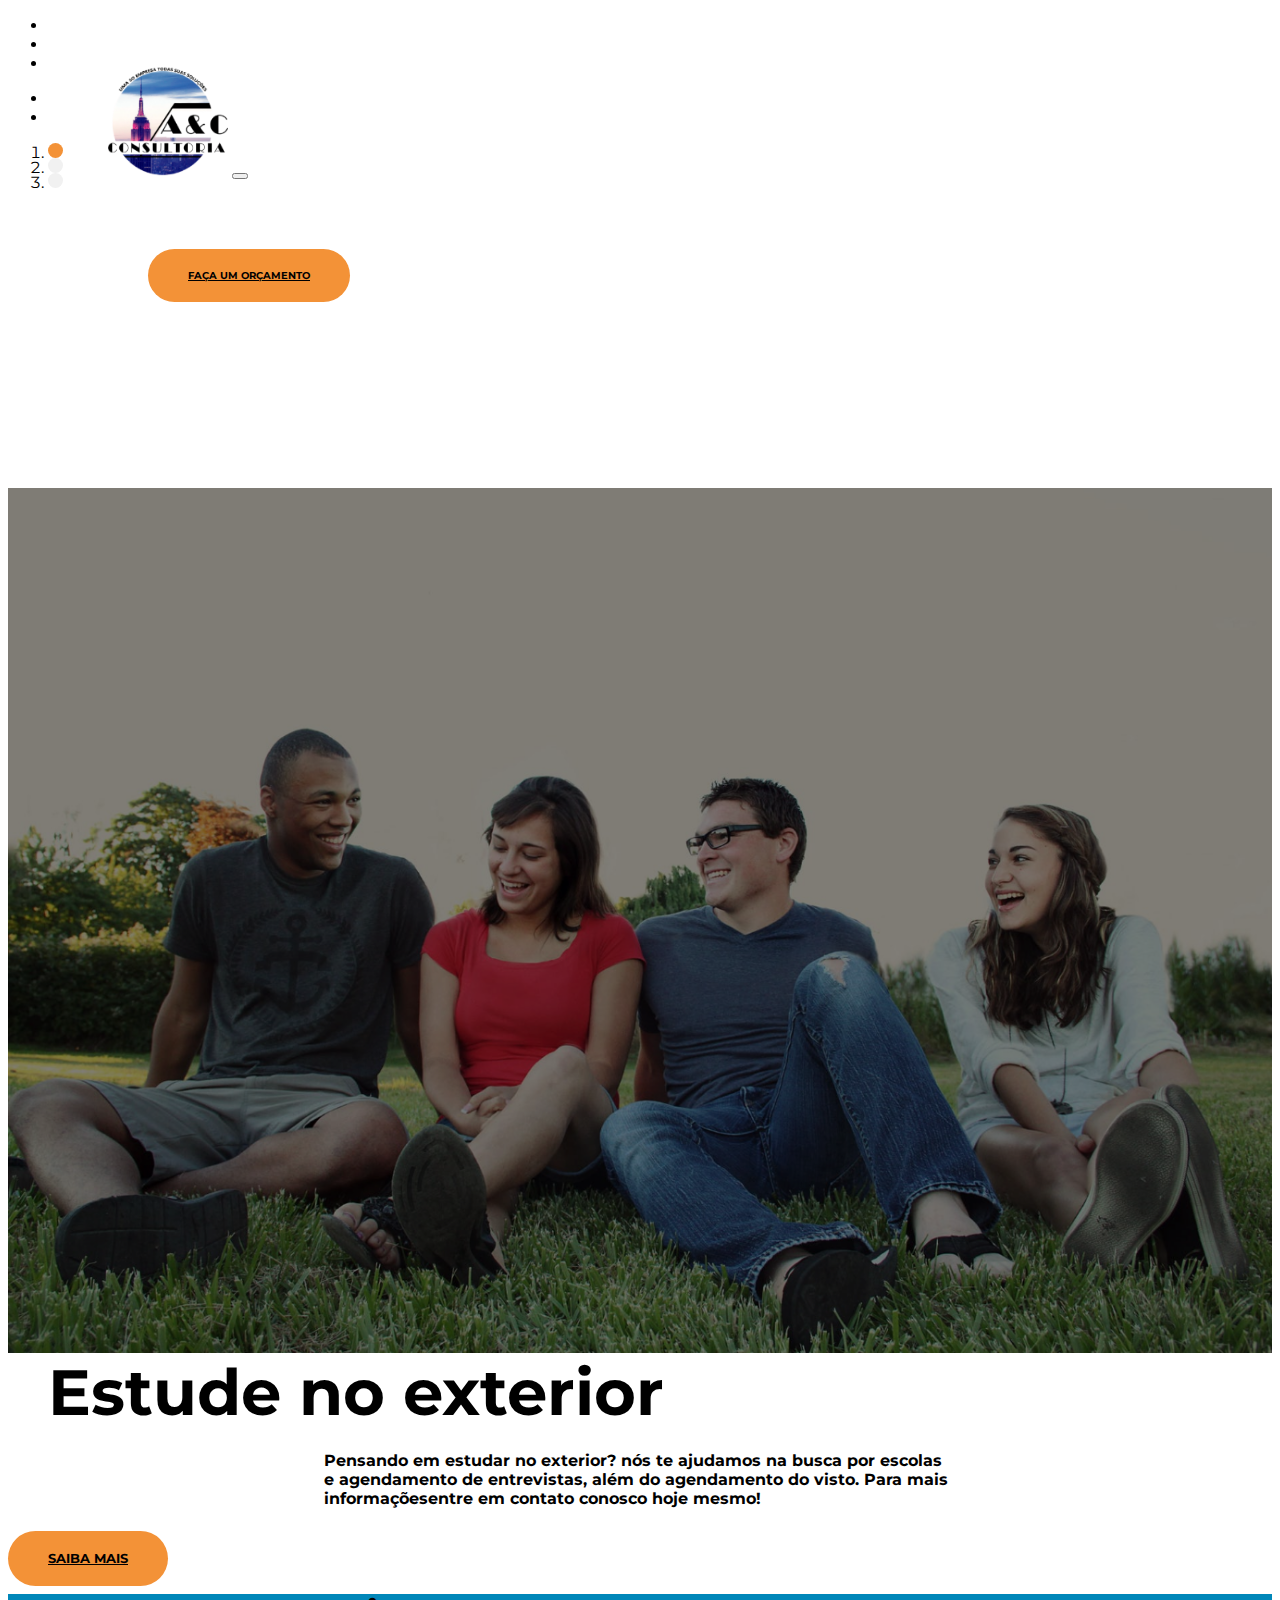
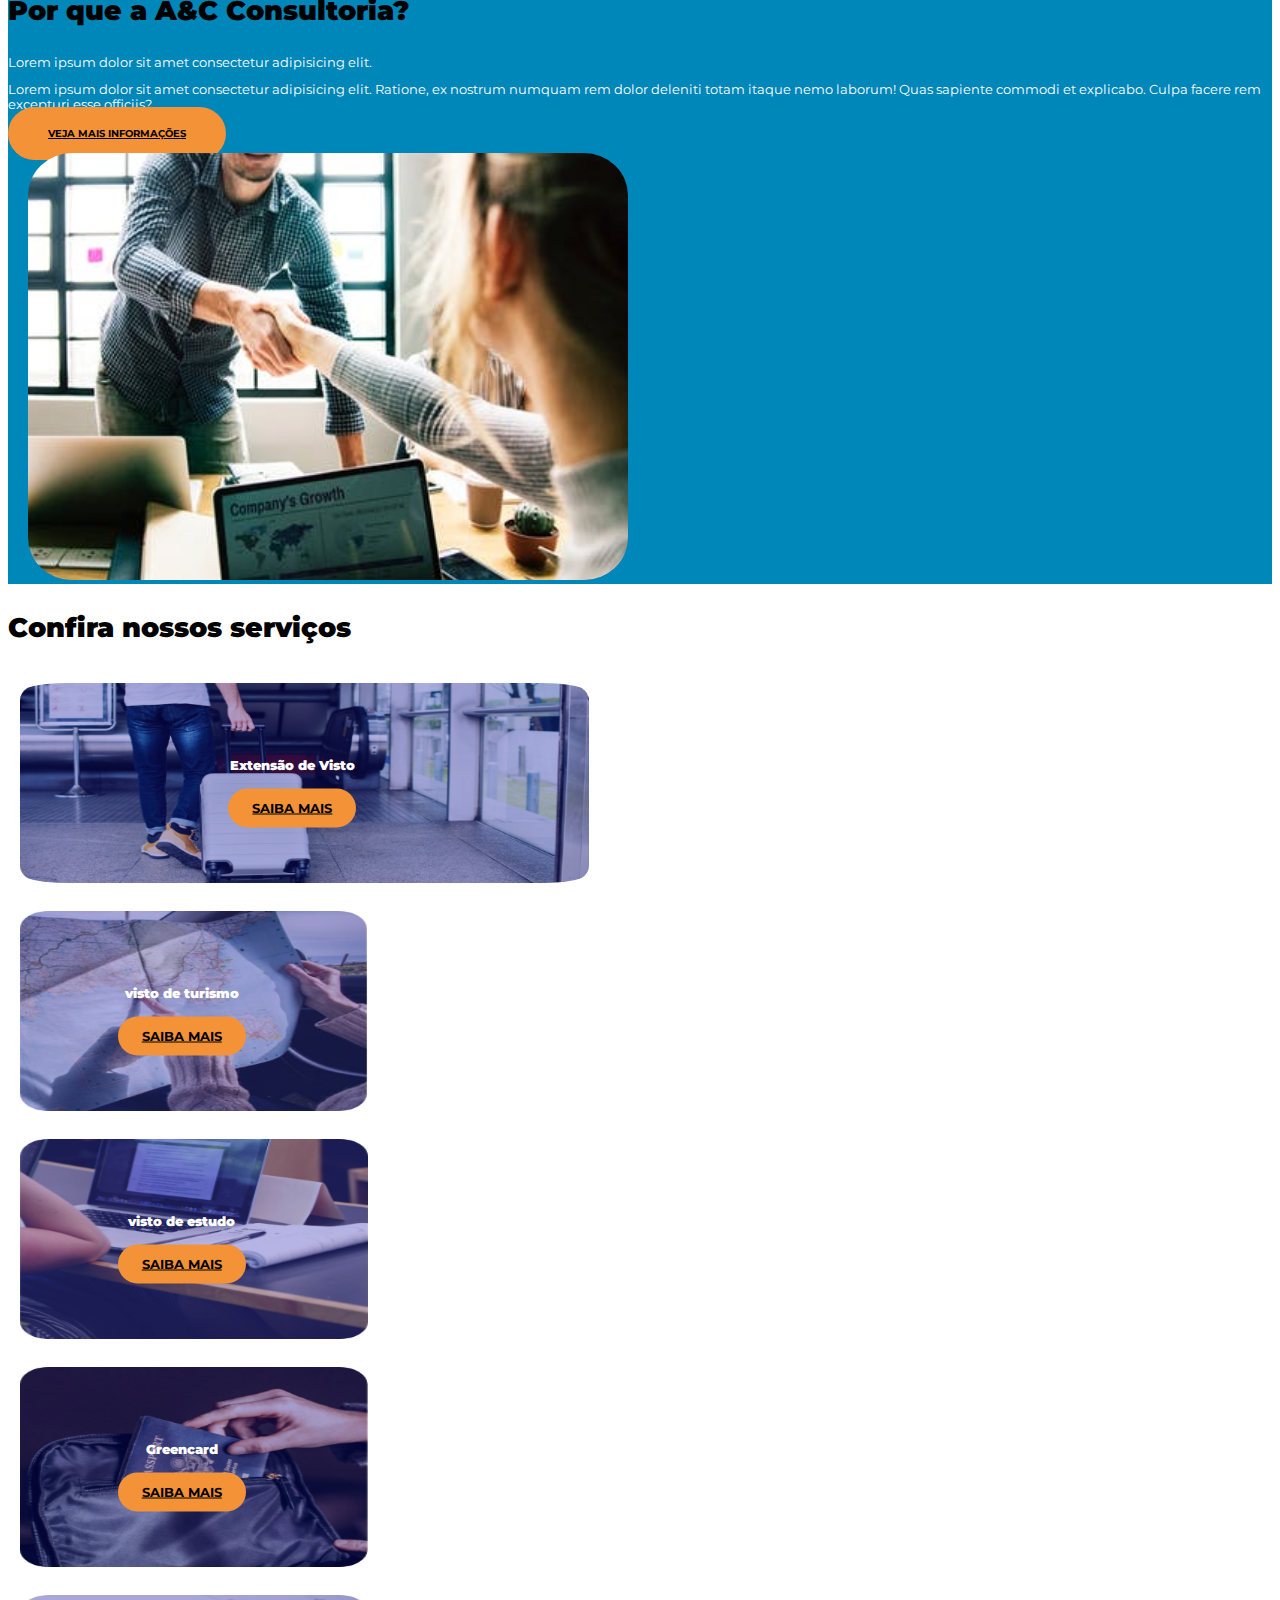
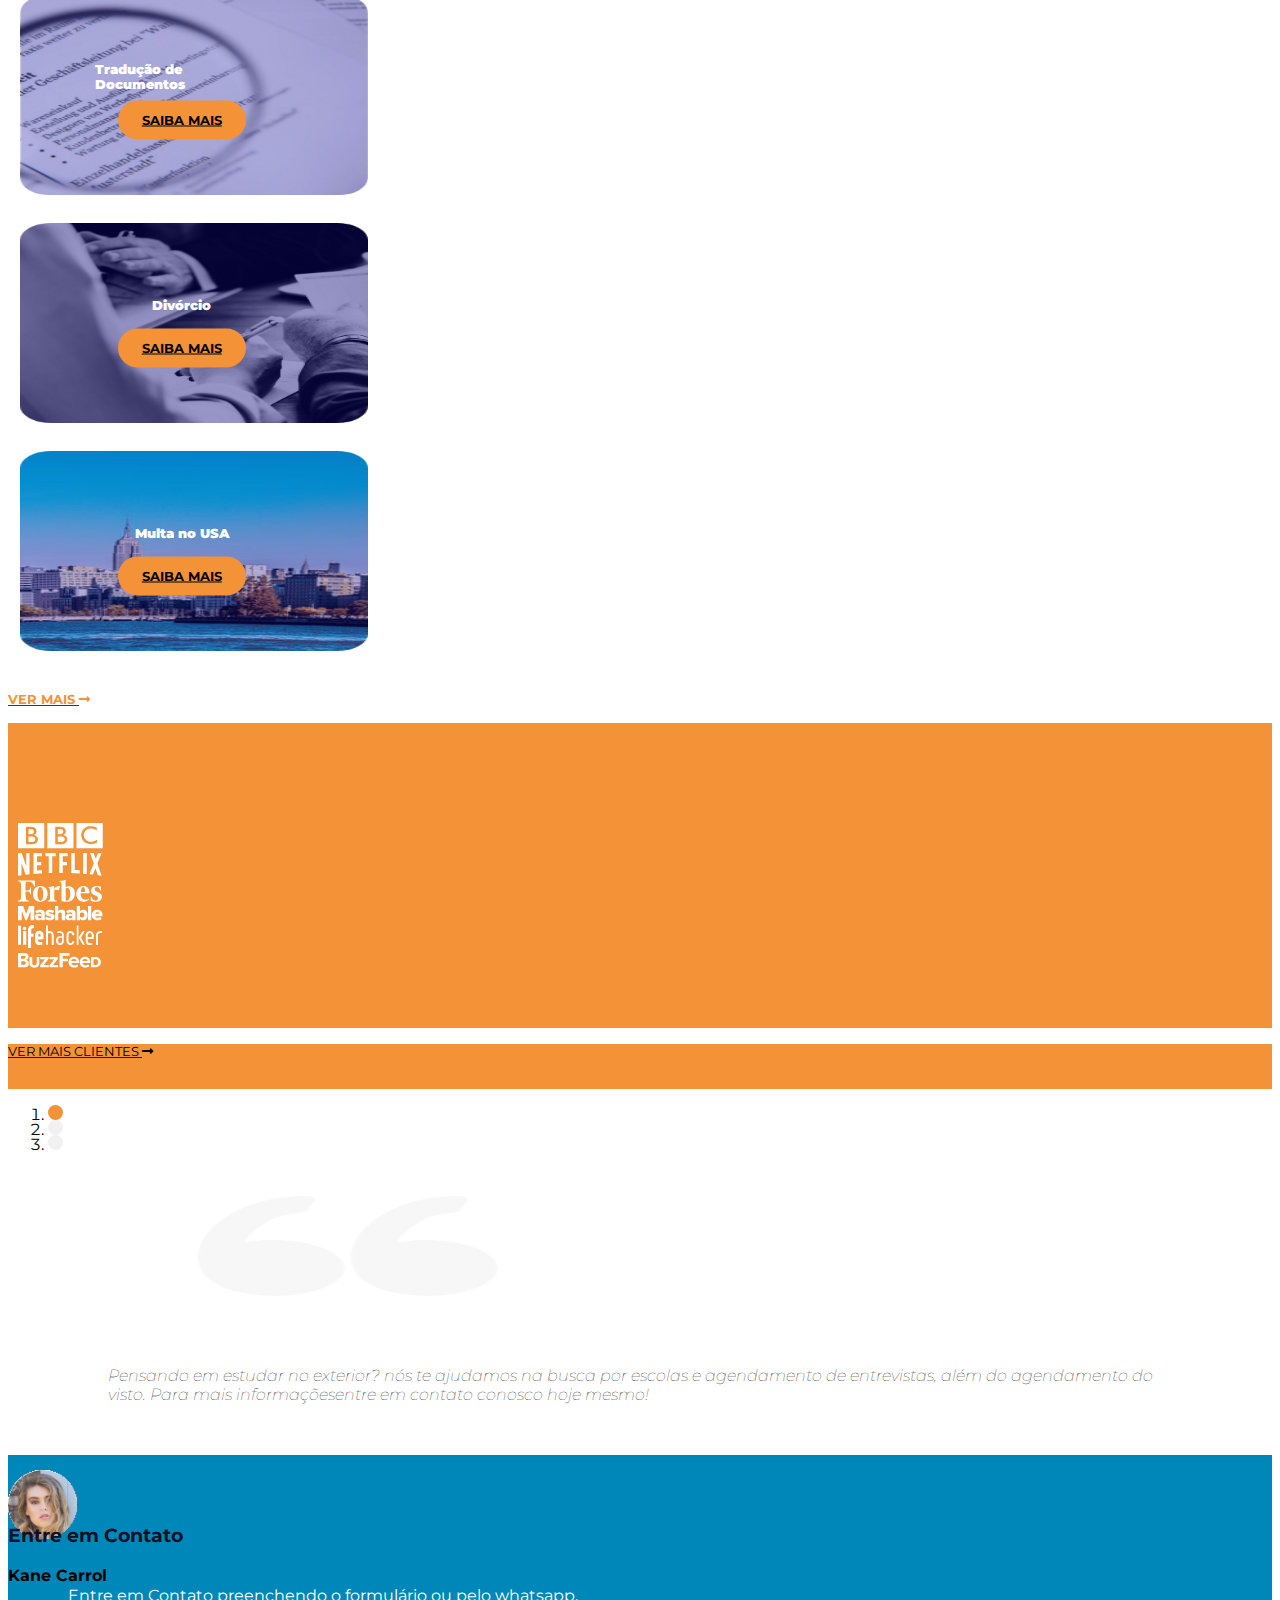
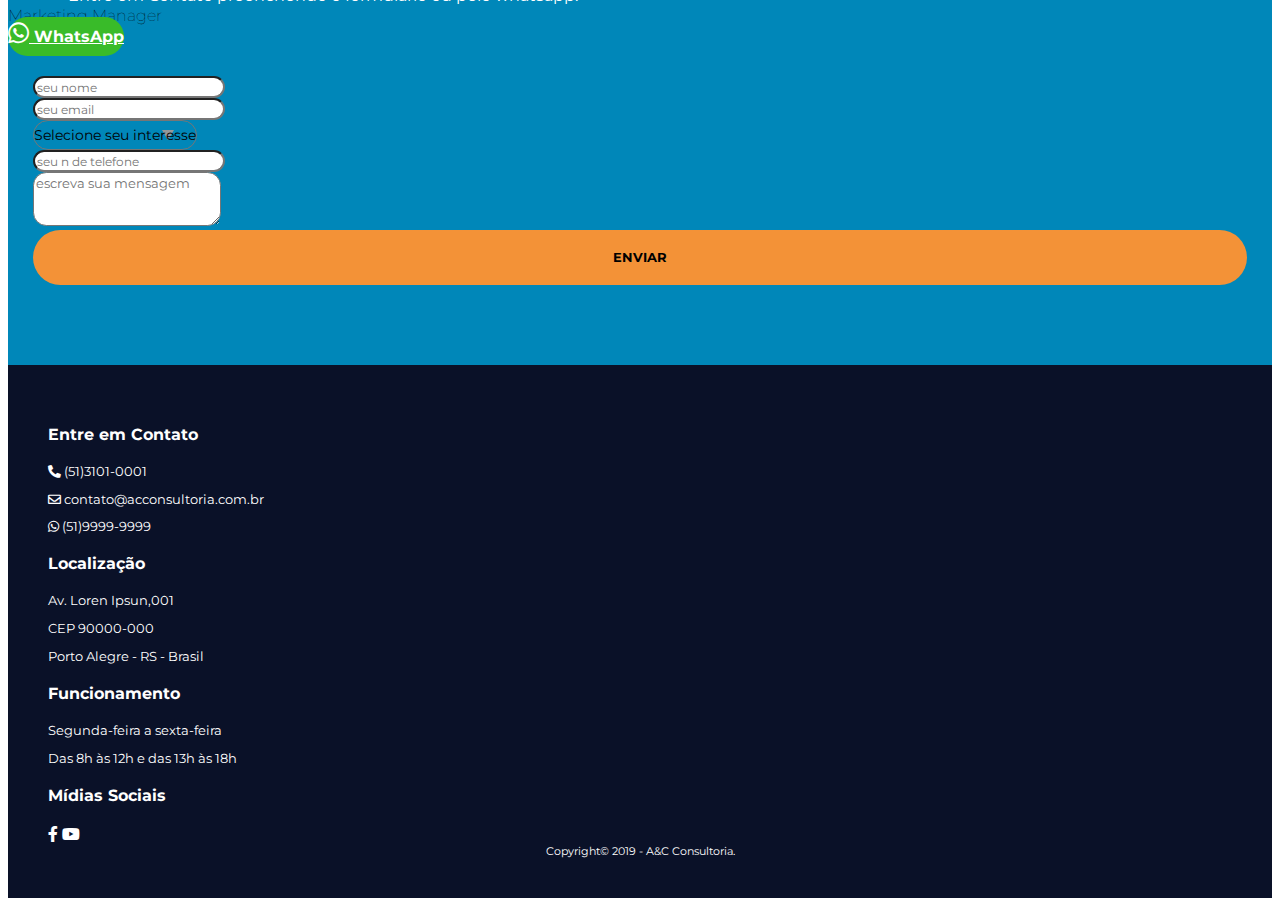
<file: index.html>
<!DOCTYPE html>
<html lang="pt-br">

<head>
    <meta charset="UTF-8">
    <meta name="viewport" content="width=device-width, initial-scale=1, shrink-to-fit=no">
    <meta http-equiv="X-UA-Compatible" content="ie=edge">
    <title>A&C Consultoria</title>
    <!-- Bootstrap CSS -->
    <link rel="stylesheet" href="https://stackpath.bootstrapcdn.com/bootstrap/4.1.3/css/bootstrap.min.css" integrity="sha384-MCw98/SFnGE8fJT3GXwEOngsV7Zt27NXFoaoApmYm81iuXoPkFOJwJ8ERdknLPMO" crossorigin="anonymous">
    <!--Font Awesome -->
    <link rel="stylesheet" href="https://cdnjs.cloudflare.com/ajax/libs/font-awesome/5.11.2/css/all.min.css">
    <link rel="stylesheet" href="css/style.css">
</head>

<body>

    <div id="nav" class="navbar navbar-expand-lg navbar-light bg-dark">
        <ul class="navbar-nav mr-auto">
            <li class="nav-item">
                <p class="nav-link"><i class="fas fa-phone-alt"></i> (51)3101-0001</p>
            </li>
            <li class="nav-item">
                <p class="nav-link"><i class="fab fa-whatsapp"></i> (51)9999-9999</p>
            </li>
            <li class="nav-item">
                <p class="nav-link"><i class="far fa-envelope"></i> contato@acconsultoria.com.br</p>
            </li>
        </ul>
        <ul class="navbar-nav ml-auto">
            <li class="nav-item">
                <a class="nav-link" href="#"><i class="fab fa-facebook-f"></i> </a>
            </li>
            <li class="nav-item">
                <a class="nav-link" href="#"><i class="fab fa-youtube"></i></a>
            </li>
        </ul>
    </div>

    <nav id="menu" class="navbar navbar-ajust navbar-expand-lg navbar-light bg-light nav-base">
        <a class="navbar-brand" href="#"><img src="images/logo.png" width="120" height="110" alt=""></a>
        <button class="navbar-toggler" type="button" data-toggle="collapse" data-target="#navbarNav" aria-controls="navbarNav" aria-expanded="false" aria-label="Alterna navegação">
          <span class="navbar-toggler-icon"></span>
        </button>
        <div class="collapse navbar-collapse " id="navbarNav">
            <ul class="navbar-nav d-flex align-items-center ml-auto">
                <li class="nav-item">
                    <a class="nav-link" href="sobre.html">sobre </a>
                </li>
                <li class="nav-item">
                    <a class="nav-link" href="servicos.html">serviços</a>
                </li>
                <li class="nav-item">
                    <a class="nav-link" href="clientes.html">clientes</a>
                </li>
                <li class="nav-item">
                    <a class="nav-link" href="depoimentos.html">depoimentos</a>
                </li>
                <li class="nav-item">
                    <a class="nav-link" href="contato.html">contato</a>
                </li>
                <li class="nav-item">
                    <a href="http://" class="btn btn-primary btn-orange"> Faça um orçamento </a>
                </li>
            </ul>
        </div>
    </nav>

    <section id="full-carousel">
        <div id="carouselExampleIndicators" class="carousel slide" data-ride="carousel-1">
            <ol class="carousel-indicators">
                <li data-target="#carouselExampleIndicators" data-slide-to="0" class="active"></li>
                <li data-target="#carouselExampleIndicators" data-slide-to="1"></li>
                <li data-target="#carouselExampleIndicators" data-slide-to="2"></li>
            </ol>
            <div class="carousel-inner">
                <div class="carousel-item active">
                    <img class="d-block h-80" src="images/slide-1.png" alt="Primeiro Slide">
                    <div class="carousel-caption h-100">
                        <h3>Estude no exterior</h3>
                        <p>Pensando em estudar no exterior? nós te ajudamos na busca por escolas e agendamento de entrevistas, além do agendamento do visto. Para mais informaçõesentre em contato conosco hoje mesmo!</p>
                        <a href="http://" class="btn btn-primary btn-orange"> Saiba Mais </a>
                    </div>
                </div>
            </div>
            <a class="carousel-control-prev" href="#carouselExampleIndicators" role="button" data-slide="prev">

            </a>
            <a class="carousel-control-next" href="#carouselExampleIndicators" role="button" data-slide="next">

            </a>
        </div>
    </section>

    <section id="consultoria" style="background-color: #0087B9;">
        <div style="background-color: #0087B9;" class=" jumbotron jumbotron-fluid ">
            <div class="container ">
                <div class="row">

                    <div class="col-sm-12 col-md-6">
                        <h3 class="display-5">Por que a A&C Consultoria?</h3>
                        <p class="lead" style="color: white;">Lorem ipsum dolor sit amet consectetur adipisicing elit.</p>
                        <p class="lead" style="color: white;">Lorem ipsum dolor sit amet consectetur adipisicing elit. Ratione, ex nostrum numquam rem dolor deleniti totam itaque nemo laborum! Quas sapiente commodi et explicabo. Culpa facere rem excepturi esse officiis?</p>
                        <p class="lead ">
                            <a class="btn btn-orange btn-sm" href="Jumbo action link " role="button ">veja mais informações</a>
                        </p>
                    </div>
                    <div class="col-sm-12 col-md-6">
                        <img class="img-fluid" src="images/consultoria.png" alt=" ">
                    </div>
                </div>
            </div>
        </div>
    </section>

    <section id="confira">
        <div class="jumbotron jumbotron-fluid">
            <div class="container ">
                <div class="row">
                    <h3 class="display-4">Confira nossos serviços</h3>
                </div>
                <div id="teste" class="row">
                    <div class="w-40">
                        <div class="container-img">
                            <img class="img-fluid" src="images/visto.png" alt="" srcset="">
                            <div class="bg-container">
                                <h3>Extensão de Visto</h3>
                                <a class=" btn btn-orange btn-wimg" href="Jumbo action link " role="button ">saiba mais</a>
                            </div>
                        </div>
                    </div>
                    <div class="w-30">
                        <div class="container-img">
                            <img class="img-fluid" src="images/visto-turismo.png" alt="" srcset="">
                            <div class="bg-container">
                                <h3>visto de turismo</h3>
                                <a class=" btn btn-orange btn-wimg" href="Jumbo action link " role="button ">saiba mais</a>
                            </div>
                        </div>
                    </div>
                    <div class="w-30">
                        <div class="container-img">
                            <img class="img-fluid" src="images/visto-estudo.png" alt="" srcset="">
                            <div class="bg-container">
                                <h3>visto de estudo</h3>
                                <a class=" btn btn-orange btn-wimg" href="Jumbo action link " role="button ">saiba mais</a>
                            </div>
                        </div>
                    </div>
                </div>
                <div class="row row-2">
                    <div class="w-25">
                        <div class="container-img">
                            <img class="img-fluid" src="images/greencard.png" alt="" srcset="">
                            <div class="bg-container">
                                <h3>Greencard</h3>
                                <a class=" btn btn-orange btn-wimg" href="Jumbo action link " role="button ">saiba mais</a>
                            </div>
                        </div>
                    </div>
                    <div class="w-25">
                        <div class="container-img">
                            <img class="img-fluid" src="images/traducao-documento.png" alt="" srcset="">
                            <div class="bg-container">
                                <h3>Tradução de Documentos</h3>
                                <a class=" btn btn-orange btn-wimg" href="Jumbo action link " role="button ">saiba mais</a>
                            </div>
                        </div>
                    </div>
                    <div class="w-25">
                        <div class="container-img">
                            <img class="img-fluid" src="images/divorcio.png" alt="" srcset="">
                            <div class="bg-container">
                                <h3>Divórcio</h3>
                                <a class=" btn btn-orange btn-wimg" href="Jumbo action link " role="button ">saiba mais</a>
                            </div>
                        </div>
                    </div>
                    <div class="w-25">
                        <div class="container-img">
                            <img class="img-fluid" src="images/multa.png" alt="" srcset="">
                            <div class="bg-container">
                                <h3>Multa no USA</h3>
                                <a class=" btn btn-orange btn-wimg" href="Jumbo action link " role="button ">saiba mais</a>
                            </div>
                        </div>
                    </div>
                </div>
                <a href="" class="text-center">
                    <p>Ver mais <i class="fas fa-long-arrow-alt-right"></i></p>
                </a>
            </div>
        </div>
    </section>

    <section id="comquem">
        <ul class="nav bg-dark justify-content-around d-flex align-items-center list">
            <li class="nav-item">
                <img class="img-fluid" src="images/bbc.png" alt="" srcset="">
            </li>
            <li class="nav-item">
                <img class="img-fluid" src="images/netflix.png" alt="" srcset="">
            </li>
            <li class="nav-item">
                <img class="img-fluid" src="images/forbes.png" alt="" srcset="">
            </li>
            <li class="nav-item">
                <img class="img-fluid" src="images/mashable.png" alt="" srcset="">
            </li>
            <li class="nav-item">
                <img class="img-fluid" src="images/lifehacker.png" alt="" srcset="">
            </li>
            <li class="nav-item">
                <img class="img-fluid" src="images/buzzfeed.png" alt="" srcset="">
            </li>
        </ul>
        <a href="http://" class="text-center">
            <p>ver mais clientes <i class="fas fa-long-arrow-alt-right"></i></p>
        </a>
    </section>

    <section id="comments">
        <div id="carouselExampleIndicators" class="carousel slide" data-ride="carousel-2">
            <ol class="carousel-indicators">
                <li data-target="#carouselExampleIndicators" data-slide-to="0" class="active"></li>
                <li data-target="#carouselExampleIndicators" data-slide-to="1"></li>
                <li data-target="#carouselExampleIndicators" data-slide-to="2"></li>
            </ol>
            <div class="carousel-inner">
                <div class="carousel-item active" style="background-color: #fff;">
                    <img src="images/aspas.png" width="300px" height="100px" alt="Primeiro Slide">
                    <div class="carousel-caption h-100" style="color: black;">
                        <p style="font-style: italic; font-weight: lighter;">Pensando em estudar no exterior? nós te ajudamos na busca por escolas e agendamento de entrevistas, além do agendamento do visto. Para mais informaçõesentre em contato conosco hoje mesmo!</p>
                        <div class="row">
                            <div class="col-3 col-md-1 offset-md-4">
                                <img src="images/profile.png" alt="" width="70px" height="70px">
                            </div>
                            <div class="profile-desc col-8 col-md-3">
                                <h4>Kane Carrol</h4>
                                <p>Marketing Manager</p>
                            </div>
                        </div>
                    </div>
                </div>
            </div>
            <a class="carousel-control-prev" href="#carouselExampleIndicators" role="button" data-slide="prev">

            </a>
            <a class="carousel-control-next" href="#carouselExampleIndicators" role="button" data-slide="next">

            </a>
        </div>
    </section>

    <section id="contato">
        <div class="container">
            <div class="row">
                <div class="text-center col-sm-12 col-md-4">
                    <h3>Entre em Contato</h3>
                    <p class="text-justify">Entre em Contato preenchendo o formulário ou pelo whatsapp.</p>
                    <a class="btn btn-primary btn-orange btn-whats" href="#" role="button"><i class="fab fa-whatsapp"></i>  WhatsApp</a>
                </div>
                <form class="col-sm-12 col-md-6 offset-md-2" style="padding: 30px 25px;">
                    <div class="row">
                        <div class=" form-group col-sm-12 col-md-6">
                            <input type="text " class="form-control " id="exampleFormControlInput1 " placeholder="seu nome ">
                        </div>
                        <div class="form-group col-sm-12 col-md-6">
                            <input type="text " class="form-control " id="exampleFormControlInput1 " placeholder="seu email ">
                        </div>
                    </div>
                    <div class="row">
                        <div class="form-group styled-select col-sm-12 col-md-6">
                            <select class="form-control " id="exampleFormControlSelect1 ">
                                <option value=" ">Selecione seu interesse</option>   
                                <option value="1 ">1</option>
                                <option value="2 ">2</option>
                                <option value="3 ">3</option>
                                <option value="4 ">4</option>
                                <option value="5 ">5</option>
                            </select>
                        </div>
                        <div class="form-group col-sm-12 col-md-6">
                            <input type="email " class="form-control " id="exampleFormControlInput1 " placeholder="seu n de telefone ">
                        </div>
                    </div>
                    <div class="form-group ">
                        <textarea class="form-control " id="exampleFormControlTextarea1 " rows="3 " placeholder="escreva sua mensagem "></textarea>
                    </div>
                    <div class="row ">
                        <div class="col text-center ">
                            <button type="submit " class=" btn btn-primary btn-orange btn-form">Enviar</button>
                        </div>
                    </div>
                </form>
            </div>
        </div>

    </section>

    <footer>
        <div class="container">
            <div class="row">
                <div class="col-sm-12 col-md-3">
                    <h3>Entre em Contato</h3>
                    <p><i class="fas fa-phone-alt"></i> (51)3101-0001</p>
                    <p><i class="far fa-envelope"></i> contato@acconsultoria.com.br</p>
                    <p><i class="fab fa-whatsapp"></i> (51)9999-9999</p>
                </div>
                <div class="col-sm-12 col-md-3">
                    <h3>Localização</h3>
                    <p>Av. Loren Ipsun,001</p>
                    <p>CEP 90000-000</p>
                    <p>Porto Alegre - RS - Brasil</p>
                </div>
                <div class="col-sm-12 col-md-3">
                    <h3>Funcionamento</h3>
                    <p>Segunda-feira a sexta-feira</p>
                    <p>Das 8h às 12h e das 13h às 18h</p>
                </div>
                <div class="col-sm-12 col-md-3 midias">
                    <h3>Mídias Sociais</h3>
                    <a href="http://"><i class="fab fa-facebook-f"></i></a>
                    <a href="http://"><i class="fab fa-youtube"></i></a>
                </div>
                <div class="col-12 copy">Copyright&copy; 2019 - A&C Consultoria.</div>
            </div>
        </div>
    </footer>

    <!-- JavaScript (Opcional) -->
    <!-- jQuery primeiro, depois Popper.js, depois Bootstrap JS -->
    <script src="https://code.jquery.com/jquery-3.3.1.slim.min.js " integrity="sha384-q8i/X+965DzO0rT7abK41JStQIAqVgRVzpbzo5smXKp4YfRvH+8abtTE1Pi6jizo " crossorigin="anonymous "></script>
    <script src="https://cdnjs.cloudflare.com/ajax/libs/popper.js/1.14.3/umd/popper.min.js " integrity="sha384-ZMP7rVo3mIykV+2+9J3UJ46jBk0WLaUAdn689aCwoqbBJiSnjAK/l8WvCWPIPm49 " crossorigin="anonymous "></script>
    <script src="https://stackpath.bootstrapcdn.com/bootstrap/4.1.3/js/bootstrap.min.js " integrity="sha384-ChfqqxuZUCnJSK3+MXmPNIyE6ZbWh2IMqE241rYiqJxyMiZ6OW/JmZQ5stwEULTy " crossorigin="anonymous "></script>
    <script src="js/main.js"></script>
    <script src="js/navbar.js"></script>
</body>

</html>
</file>
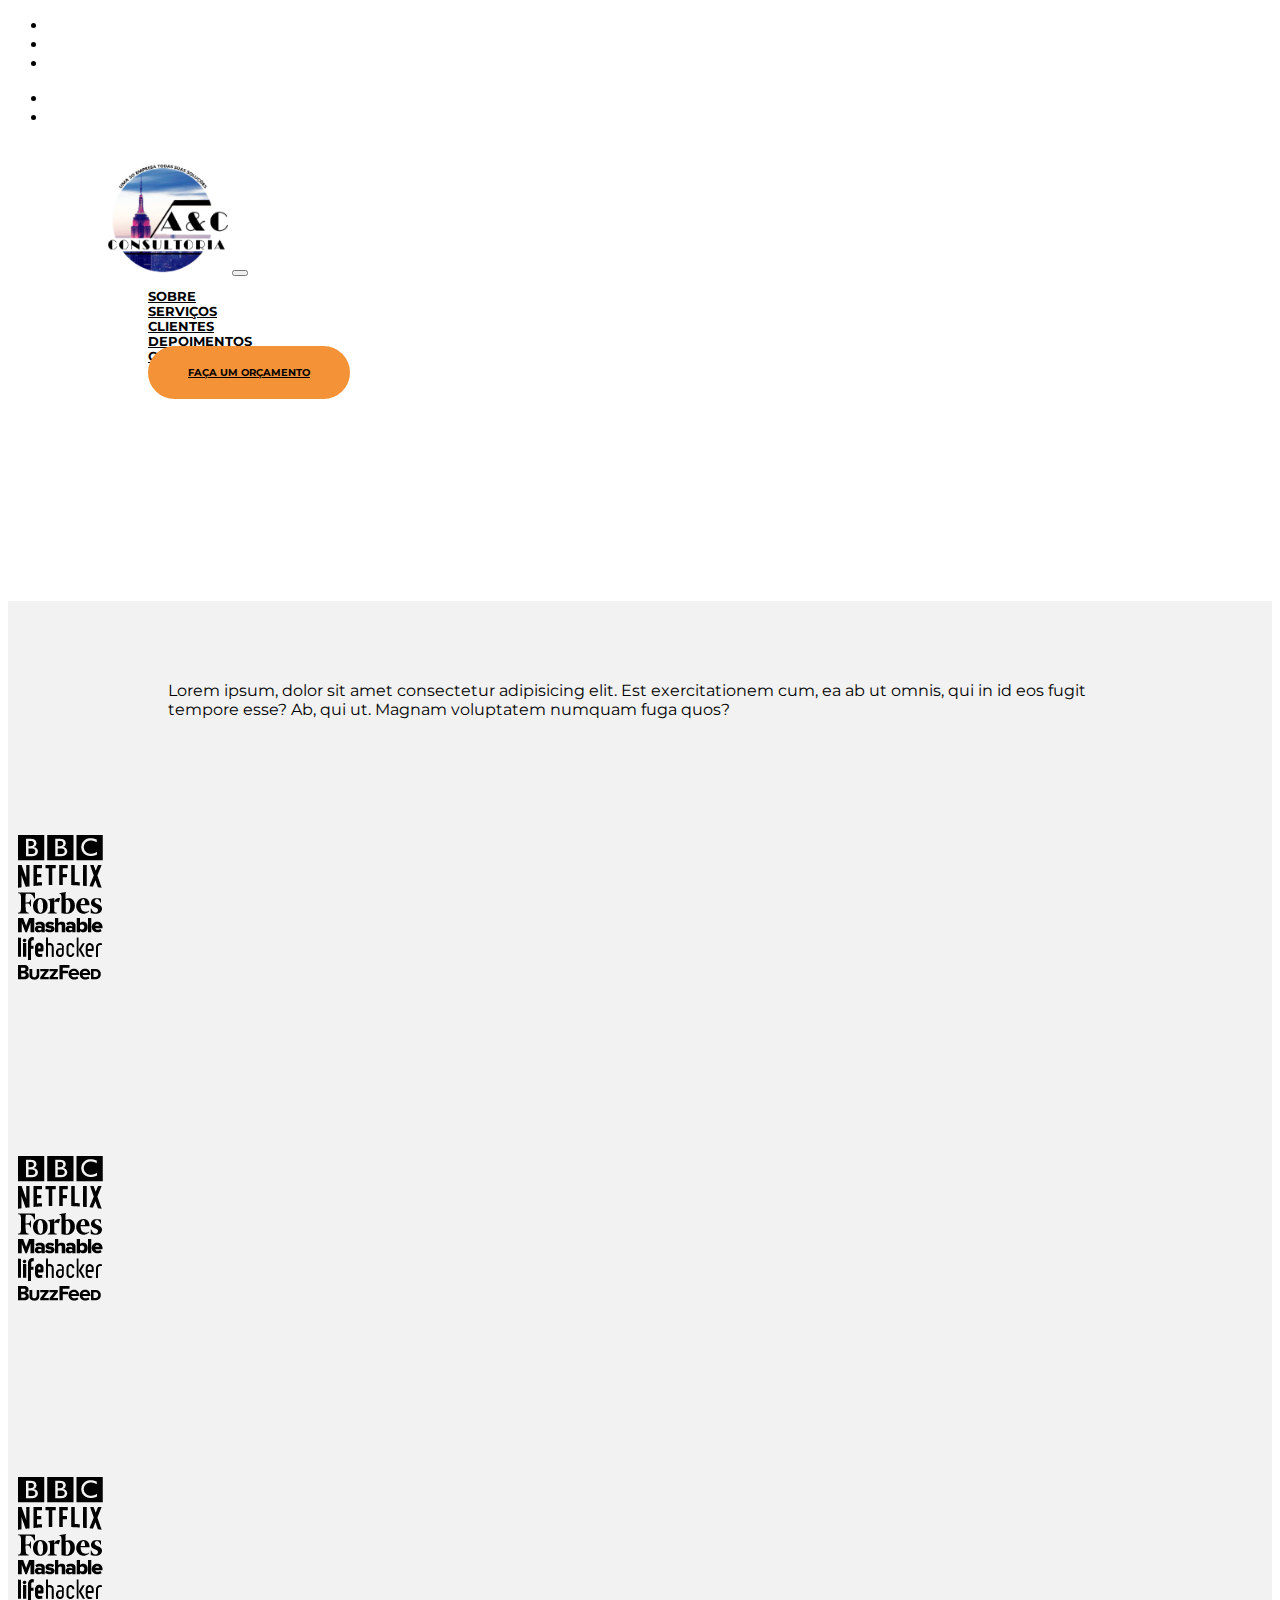
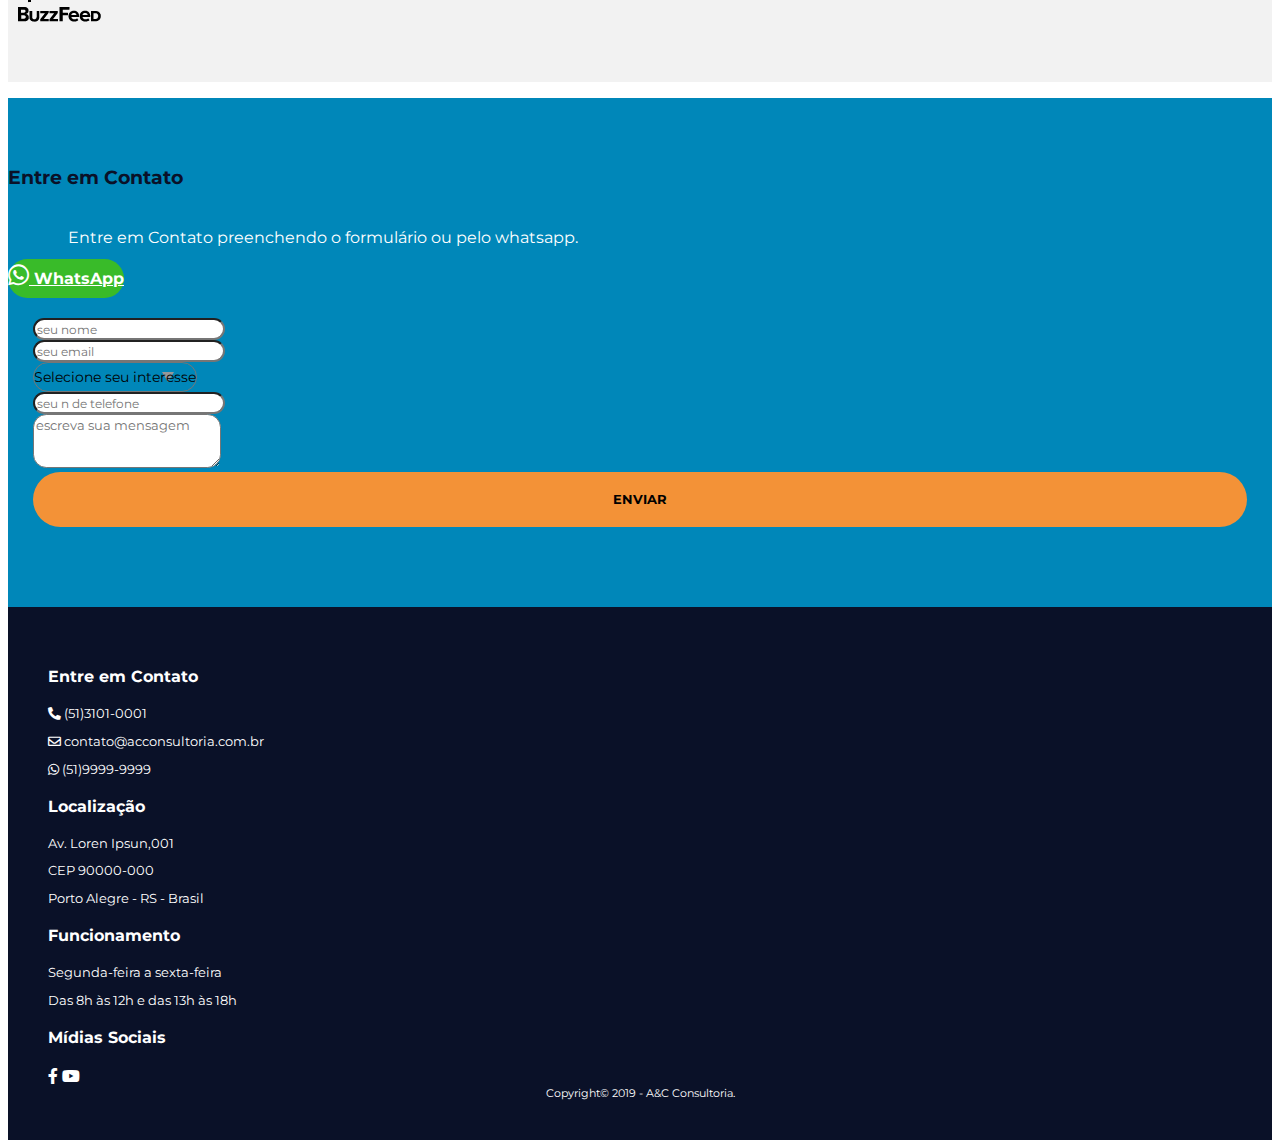
<file: clientes.html>
<!DOCTYPE html>
<html lang="pt-br">

<head>
    <meta charset="UTF-8">
    <meta name="viewport" content="width=device-width, initial-scale=1, shrink-to-fit=no">
    <meta http-equiv="X-UA-Compatible" content="ie=edge">
    <title>A&C Consultoria</title>
    <!-- Bootstrap CSS -->
    <link rel="stylesheet" href="https://stackpath.bootstrapcdn.com/bootstrap/4.1.3/css/bootstrap.min.css" integrity="sha384-MCw98/SFnGE8fJT3GXwEOngsV7Zt27NXFoaoApmYm81iuXoPkFOJwJ8ERdknLPMO" crossorigin="anonymous">
    <!--Font Awesome -->
    <link rel="stylesheet" href="https://cdnjs.cloudflare.com/ajax/libs/font-awesome/5.11.2/css/all.min.css">
    <link rel="stylesheet" href="css/style.css">
    <style>
        #menu ul li a {
            color: #000;
        }
        
        #menu {
            top: 0;
            position: relative!important;
        }
        
        #sec {
            background-color: #f2f2f2;
            text-align: left;
            padding: 60px;
        }
        
        #sec p {
            padding-right: 150px;
        }
        
        ol {
            margin-bottom: 0!important;
            color: #fff;
        }
        
        .navbar-light .navbar-brand {
            color: #fff;
            text-transform: uppercase;
            font-weight: bold;
        }
        
        ol li a {
            color: white;
        }
        
        .breadcrumb-item+.breadcrumb-item {
            color: #fff;
        }
        
        .breadcrumb-item+.breadcrumb-item::before {
            color: #fff;
        }
        
        #title {
            padding: 50px;
        }
        
        #comquem {
            background-color: #f2f2f2!important;
        }
        
        #comquem .bg-dark {
            background-color: #f2f2f2!important;
        }
        
        #comquem p {
            background-color: transparent!important;
            padding: 80px 160px 0 160px;
        }
        
        #comquem img {
            filter: invert(1);
        }
    </style>
</head>

<body>

    <div id="nav" class="navbar navbar-expand-lg navbar-light bg-dark">
        <ul class="navbar-nav mr-auto">
            <li class="nav-item">
                <p class="nav-link"><i class="fas fa-phone-alt"></i> (51)3101-0001</p>
            </li>
            <li class="nav-item">
                <p class="nav-link"><i class="fab fa-whatsapp"></i> (51)9999-9999</p>
            </li>
            <li class="nav-item">
                <p class="nav-link"><i class="far fa-envelope"></i> contato@acconsultoria.com.br</p>
            </li>
        </ul>
        <ul class="navbar-nav ml-auto">
            <li class="nav-item">
                <a class="nav-link" href="#"><i class="fab fa-facebook-f"></i> </a>
            </li>
            <li class="nav-item">
                <a class="nav-link" href="#"><i class="fab fa-youtube"></i></a>
            </li>
        </ul>
    </div>

    <nav id="menu" class="navbar navbar-ajust navbar-expand-lg navbar-light bg-light nav-base">
        <a class="navbar-brand" href="#"><img src="images/logo.png" width="120" height="110" alt=""></a>
        <button class="navbar-toggler" type="button" data-toggle="collapse" data-target="#navbarNav" aria-controls="navbarNav" aria-expanded="false" aria-label="Alterna navegação">
          <span class="navbar-toggler-icon"></span>
        </button>
        <div class="collapse navbar-collapse " id="navbarNav">
            <ul class="navbar-nav d-flex align-items-center ml-auto">
                <li class="nav-item">
                    <a class="nav-link" href="sobre.html">sobre </a>
                </li>
                <li class="nav-item">
                    <a class="nav-link" href="servicos.html">serviços</a>
                </li>
                <li class="nav-item">
                    <a class="nav-link" href="clientes.html">clientes</a>
                </li>
                <li class="nav-item">
                    <a class="nav-link" href="depoimentos.html">depoimentos</a>
                </li>
                <li class="nav-item">
                    <a class="nav-link" href="contato.html">contato</a>
                </li>
                <li class="nav-item">
                    <a href="http://" class="btn btn-primary btn-orange"> Faça um orçamento </a>
                </li>
            </ul>
        </div>
    </nav>

    <div id="title" class="navbar navbar-expand-lg navbar-light bg-primary" aria-label="breadcrumb">
        <a class="navbar-brand" href="#">Clientes</a>
        <ol class="breadcrumb bg-primary ml-auto d-flex align-items-center" style="color: #fff;">
            <li class="breadcrumb-item"><a href="index.html">Home</a></li>
            <li class="breadcrumb-item"><a href="#">Clientes</a></li>
        </ol>
    </div>


    <section id="comquem">
        <p>Lorem ipsum, dolor sit amet consectetur adipisicing elit. Est exercitationem cum, ea ab ut omnis, qui in id eos fugit tempore esse? Ab, qui ut. Magnam voluptatem numquam fuga quos?</p>
        <ul class="nav bg-dark justify-content-around d-flex align-items-center list">
            <li class="nav-item">
                <img class="img-fluid" src="images/bbc.png" alt="" srcset="">
            </li>
            <li class="nav-item">
                <img class="img-fluid" src="images/netflix.png" alt="" srcset="">
            </li>
            <li class="nav-item">
                <img class="img-fluid" src="images/forbes.png" alt="" srcset="">
            </li>
            <li class="nav-item">
                <img class="img-fluid" src="images/mashable.png" alt="" srcset="">
            </li>
            <li class="nav-item">
                <img class="img-fluid" src="images/lifehacker.png" alt="" srcset="">
            </li>
            <li class="nav-item">
                <img class="img-fluid" src="images/buzzfeed.png" alt="" srcset="">
            </li>
        </ul>
        <ul class="nav bg-dark justify-content-around d-flex align-items-center list">
            <li class="nav-item">
                <img class="img-fluid" src="images/bbc.png" alt="" srcset="">
            </li>
            <li class="nav-item">
                <img class="img-fluid" src="images/netflix.png" alt="" srcset="">
            </li>
            <li class="nav-item">
                <img class="img-fluid" src="images/forbes.png" alt="" srcset="">
            </li>
            <li class="nav-item">
                <img class="img-fluid" src="images/mashable.png" alt="" srcset="">
            </li>
            <li class="nav-item">
                <img class="img-fluid" src="images/lifehacker.png" alt="" srcset="">
            </li>
            <li class="nav-item">
                <img class="img-fluid" src="images/buzzfeed.png" alt="" srcset="">
            </li>
        </ul>
        <ul class="nav bg-dark justify-content-around d-flex align-items-center list">
            <li class="nav-item">
                <img class="img-fluid" src="images/bbc.png" alt="" srcset="">
            </li>
            <li class="nav-item">
                <img class="img-fluid" src="images/netflix.png" alt="" srcset="">
            </li>
            <li class="nav-item">
                <img class="img-fluid" src="images/forbes.png" alt="" srcset="">
            </li>
            <li class="nav-item">
                <img class="img-fluid" src="images/mashable.png" alt="" srcset="">
            </li>
            <li class="nav-item">
                <img class="img-fluid" src="images/lifehacker.png" alt="" srcset="">
            </li>
            <li class="nav-item">
                <img class="img-fluid" src="images/buzzfeed.png" alt="" srcset="">
            </li>
        </ul>
    </section>

    <section id="contato">
        <div class="container">
            <div class="row">
                <div class="text-center col-sm-12 col-md-4">
                    <h3>Entre em Contato</h3>
                    <p class="text-justify">Entre em Contato preenchendo o formulário ou pelo whatsapp.</p>
                    <a class="btn btn-primary btn-orange btn-whats" href="#" role="button"><i class="fab fa-whatsapp"></i>  WhatsApp</a>
                </div>
                <form class="col-sm-12 col-md-6 offset-md-2" style="padding: 30px 25px;">
                    <div class="row">
                        <div class=" form-group col-sm-12 col-md-6">
                            <input type="text " class="form-control " id="exampleFormControlInput1 " placeholder="seu nome ">
                        </div>
                        <div class="form-group col-sm-12 col-md-6">
                            <input type="text " class="form-control " id="exampleFormControlInput1 " placeholder="seu email ">
                        </div>
                    </div>
                    <div class="row">
                        <div class="form-group styled-select col-sm-12 col-md-6">
                            <select class="form-control " id="exampleFormControlSelect1 ">
                                <option value=" ">Selecione seu interesse</option>   
                                <option value="1 ">1</option>
                                <option value="2 ">2</option>
                                <option value="3 ">3</option>
                                <option value="4 ">4</option>
                                <option value="5 ">5</option>
                            </select>
                        </div>
                        <div class="form-group col-sm-12 col-md-6">
                            <input type="email " class="form-control " id="exampleFormControlInput1 " placeholder="seu n de telefone ">
                        </div>
                    </div>
                    <div class="form-group ">
                        <textarea class="form-control " id="exampleFormControlTextarea1 " rows="3 " placeholder="escreva sua mensagem "></textarea>
                    </div>
                    <div class="row ">
                        <div class="col text-center ">
                            <button type="submit " class=" btn btn-primary btn-orange btn-form">Enviar</button>
                        </div>
                    </div>
                </form>
            </div>
        </div>

    </section>

    <footer>
        <div class="container">
            <div class="row">
                <div class="col-sm-12 col-md-3">
                    <h3>Entre em Contato</h3>
                    <p><i class="fas fa-phone-alt"></i> (51)3101-0001</p>
                    <p><i class="far fa-envelope"></i> contato@acconsultoria.com.br</p>
                    <p><i class="fab fa-whatsapp"></i> (51)9999-9999</p>
                </div>
                <div class="col-sm-12 col-md-3">
                    <h3>Localização</h3>
                    <p>Av. Loren Ipsun,001</p>
                    <p>CEP 90000-000</p>
                    <p>Porto Alegre - RS - Brasil</p>
                </div>
                <div class="col-sm-12 col-md-3">
                    <h3>Funcionamento</h3>
                    <p>Segunda-feira a sexta-feira</p>
                    <p>Das 8h às 12h e das 13h às 18h</p>
                </div>
                <div class="col-sm-12 col-md-3 midias">
                    <h3>Mídias Sociais</h3>
                    <a href="http://"><i class="fab fa-facebook-f"></i></a>
                    <a href="http://"><i class="fab fa-youtube"></i></a>
                </div>
                <div class="col-12 copy">Copyright&copy; 2019 - A&C Consultoria.</div>
            </div>
        </div>
    </footer>

    <!-- JavaScript (Opcional) -->
    <!-- jQuery primeiro, depois Popper.js, depois Bootstrap JS -->
    <script src="https://code.jquery.com/jquery-3.3.1.slim.min.js " integrity="sha384-q8i/X+965DzO0rT7abK41JStQIAqVgRVzpbzo5smXKp4YfRvH+8abtTE1Pi6jizo " crossorigin="anonymous "></script>
    <script src="https://cdnjs.cloudflare.com/ajax/libs/popper.js/1.14.3/umd/popper.min.js " integrity="sha384-ZMP7rVo3mIykV+2+9J3UJ46jBk0WLaUAdn689aCwoqbBJiSnjAK/l8WvCWPIPm49 " crossorigin="anonymous "></script>
    <script src="https://stackpath.bootstrapcdn.com/bootstrap/4.1.3/js/bootstrap.min.js " integrity="sha384-ChfqqxuZUCnJSK3+MXmPNIyE6ZbWh2IMqE241rYiqJxyMiZ6OW/JmZQ5stwEULTy " crossorigin="anonymous "></script>
    <script src="js/main.js"></script>
</body>

</html>
</file>
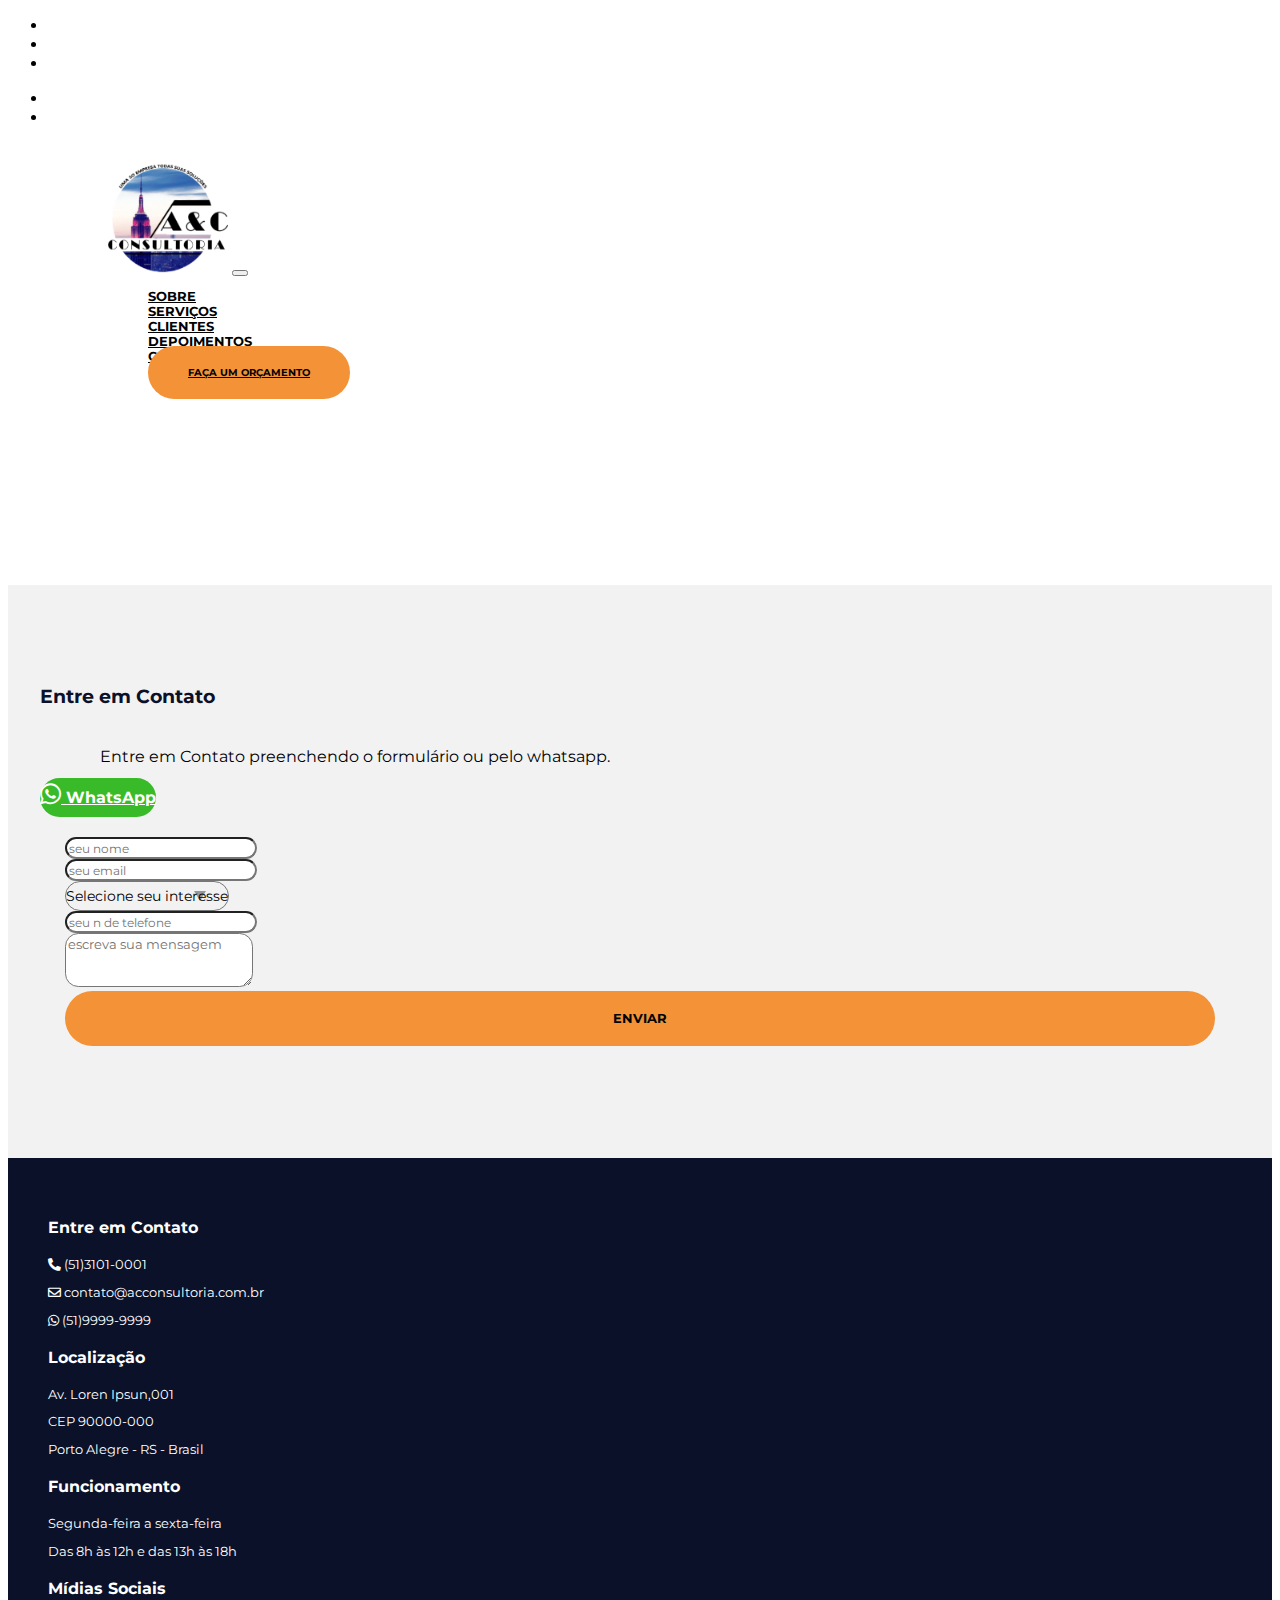
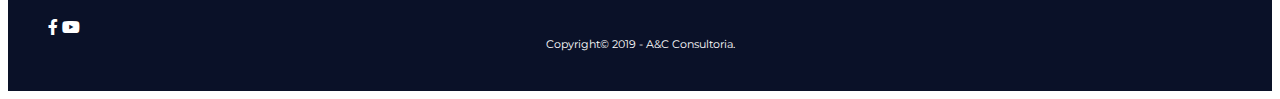
<file: contato.html>
<!DOCTYPE html>
<html lang="pt-br">

<head>
    <meta charset="UTF-8">
    <meta name="viewport" content="width=device-width, initial-scale=1, shrink-to-fit=no">
    <meta http-equiv="X-UA-Compatible" content="ie=edge">
    <title>A&C Consultoria</title>
    <!-- Bootstrap CSS -->
    <link rel="stylesheet" href="https://stackpath.bootstrapcdn.com/bootstrap/4.1.3/css/bootstrap.min.css" integrity="sha384-MCw98/SFnGE8fJT3GXwEOngsV7Zt27NXFoaoApmYm81iuXoPkFOJwJ8ERdknLPMO" crossorigin="anonymous">
    <!--Font Awesome -->
    <link rel="stylesheet" href="https://cdnjs.cloudflare.com/ajax/libs/font-awesome/5.11.2/css/all.min.css">
    <link rel="stylesheet" href="css/style.css">
    <style>
        #menu ul li a {
            color: #000;
        }
        
        #menu {
            top: 0;
            position: relative!important;
        }
        
        #sec {
            background-color: #f2f2f2;
            text-align: left;
            padding: 60px;
        }
        
        #sec p {
            padding-right: 150px;
        }
        
        ol {
            margin-bottom: 0!important;
            color: #fff;
        }
        
        .navbar-light .navbar-brand {
            color: #fff;
            text-transform: uppercase;
            font-weight: bold;
        }
        
        ol li a {
            color: white;
        }
        
        .breadcrumb-item+.breadcrumb-item {
            color: #fff;
        }
        
        .breadcrumb-item+.breadcrumb-item::before {
            color: #fff;
        }
        
        #title {
            padding: 50px;
        }
        
        #comquem {
            background-color: #f2f2f2!important;
        }
        
        #comquem .bg-dark {
            background-color: #f2f2f2!important;
        }
        
        #comquem p {
            background-color: transparent!important;
            padding: 80px 160px 0 160px;
        }
        
        #comquem img {
            filter: invert(1);
        }
    </style>
</head>

<body>

    <div id="nav" class="navbar navbar-expand-lg navbar-light bg-dark">
        <ul class="navbar-nav mr-auto">
            <li class="nav-item">
                <p class="nav-link"><i class="fas fa-phone-alt"></i> (51)3101-0001</p>
            </li>
            <li class="nav-item">
                <p class="nav-link"><i class="fab fa-whatsapp"></i> (51)9999-9999</p>
            </li>
            <li class="nav-item">
                <p class="nav-link"><i class="far fa-envelope"></i> contato@acconsultoria.com.br</p>
            </li>
        </ul>
        <ul class="navbar-nav ml-auto">
            <li class="nav-item">
                <a class="nav-link" href="#"><i class="fab fa-facebook-f"></i> </a>
            </li>
            <li class="nav-item">
                <a class="nav-link" href="#"><i class="fab fa-youtube"></i></a>
            </li>
        </ul>
    </div>

    <nav id="menu" class="navbar navbar-ajust navbar-expand-lg navbar-light bg-light nav-base">
        <a class="navbar-brand" href="#"><img src="images/logo.png" width="120" height="110" alt=""></a>
        <button class="navbar-toggler" type="button" data-toggle="collapse" data-target="#navbarNav" aria-controls="navbarNav" aria-expanded="false" aria-label="Alterna navegação">
          <span class="navbar-toggler-icon"></span>
        </button>
        <div class="collapse navbar-collapse " id="navbarNav">
            <ul class="navbar-nav d-flex align-items-center ml-auto">
                <li class="nav-item">
                    <a class="nav-link" href="sobre.html">sobre </a>
                </li>
                <li class="nav-item">
                    <a class="nav-link" href="servicos.html">serviços</a>
                </li>
                <li class="nav-item">
                    <a class="nav-link" href="clientes.html">clientes</a>
                </li>
                <li class="nav-item">
                    <a class="nav-link" href="depoimentos.html">depoimentos</a>
                </li>
                <li class="nav-item">
                    <a class="nav-link" href="contato.html">contato</a>
                </li>
                <li class="nav-item">
                    <a href="http://" class="btn btn-primary btn-orange"> Faça um orçamento </a>
                </li>
            </ul>
        </div>
    </nav>

    <div id="title" class="navbar navbar-expand-lg navbar-light bg-primary" aria-label="breadcrumb">
        <a class="navbar-brand" href="#">Contato</a>
        <ol class="breadcrumb bg-primary ml-auto d-flex align-items-center" style="color: #fff;">
            <li class="breadcrumb-item"><a href="index.html">Home</a></li>
            <li class="breadcrumb-item"><a href="#">Contato</a></li>
        </ol>
    </div>


    <section style="padding: 2rem; background-color: #f2f2f2;">
        <div id="contato" style="background-color: #f2f2f2;">
            <div class="container">
                <div class="row">
                    <div class="text-center col-sm-12 col-md-4">
                        <h3>Entre em Contato</h3>
                        <p style="color: black;" class="text-justify">Entre em Contato preenchendo o formulário ou pelo whatsapp.</p>
                        <a class="btn btn-primary btn-orange btn-whats" href="#" role="button"><i class="fab fa-whatsapp"></i>  WhatsApp</a>
                    </div>
                    <form class="col-sm-12 col-md-6 offset-md-2" style="padding: 30px 25px;">
                        <div class="row">
                            <div class=" form-group col-sm-12 col-md-6">
                                <input type="text " class="form-control " id="exampleFormControlInput1 " placeholder="seu nome ">
                            </div>
                            <div class="form-group col-sm-12 col-md-6">
                                <input type="text " class="form-control " id="exampleFormControlInput1 " placeholder="seu email ">
                            </div>
                        </div>
                        <div class="row">
                            <div class="form-group styled-select col-sm-12 col-md-6">
                                <select class="form-control " id="exampleFormControlSelect1 ">
                                    <option value=" ">Selecione seu interesse</option>   
                                    <option value="1 ">1</option>
                                    <option value="2 ">2</option>
                                    <option value="3 ">3</option>
                                    <option value="4 ">4</option>
                                    <option value="5 ">5</option>
                                </select>
                            </div>
                            <div class="form-group col-sm-12 col-md-6">
                                <input type="email " class="form-control " id="exampleFormControlInput1 " placeholder="seu n de telefone ">
                            </div>
                        </div>
                        <div class="form-group ">
                            <textarea class="form-control " id="exampleFormControlTextarea1 " rows="3 " placeholder="escreva sua mensagem "></textarea>
                        </div>
                        <div class="row ">
                            <div class="col text-center ">
                                <button type="submit " class=" btn btn-primary btn-orange btn-form">Enviar</button>
                            </div>
                        </div>
                    </form>
                </div>
            </div>

        </div>
    </section>
    <footer>
        <div class="container">
            <div class="row">
                <div class="col-sm-12 col-md-3">
                    <h3>Entre em Contato</h3>
                    <p><i class="fas fa-phone-alt"></i> (51)3101-0001</p>
                    <p><i class="far fa-envelope"></i> contato@acconsultoria.com.br</p>
                    <p><i class="fab fa-whatsapp"></i> (51)9999-9999</p>
                </div>
                <div class="col-sm-12 col-md-3">
                    <h3>Localização</h3>
                    <p>Av. Loren Ipsun,001</p>
                    <p>CEP 90000-000</p>
                    <p>Porto Alegre - RS - Brasil</p>
                </div>
                <div class="col-sm-12 col-md-3">
                    <h3>Funcionamento</h3>
                    <p>Segunda-feira a sexta-feira</p>
                    <p>Das 8h às 12h e das 13h às 18h</p>
                </div>
                <div class="col-sm-12 col-md-3 midias">
                    <h3>Mídias Sociais</h3>
                    <a href="http://"><i class="fab fa-facebook-f"></i></a>
                    <a href="http://"><i class="fab fa-youtube"></i></a>
                </div>
                <div class="col-12 copy">Copyright&copy; 2019 - A&C Consultoria.</div>
            </div>
        </div>
    </footer>

    <!-- JavaScript (Opcional) -->
    <!-- jQuery primeiro, depois Popper.js, depois Bootstrap JS -->
    <script src="https://code.jquery.com/jquery-3.3.1.slim.min.js " integrity="sha384-q8i/X+965DzO0rT7abK41JStQIAqVgRVzpbzo5smXKp4YfRvH+8abtTE1Pi6jizo " crossorigin="anonymous "></script>
    <script src="https://cdnjs.cloudflare.com/ajax/libs/popper.js/1.14.3/umd/popper.min.js " integrity="sha384-ZMP7rVo3mIykV+2+9J3UJ46jBk0WLaUAdn689aCwoqbBJiSnjAK/l8WvCWPIPm49 " crossorigin="anonymous "></script>
    <script src="https://stackpath.bootstrapcdn.com/bootstrap/4.1.3/js/bootstrap.min.js " integrity="sha384-ChfqqxuZUCnJSK3+MXmPNIyE6ZbWh2IMqE241rYiqJxyMiZ6OW/JmZQ5stwEULTy " crossorigin="anonymous "></script>
    <script src="js/main.js"></script>
</body>

</html>
</file>
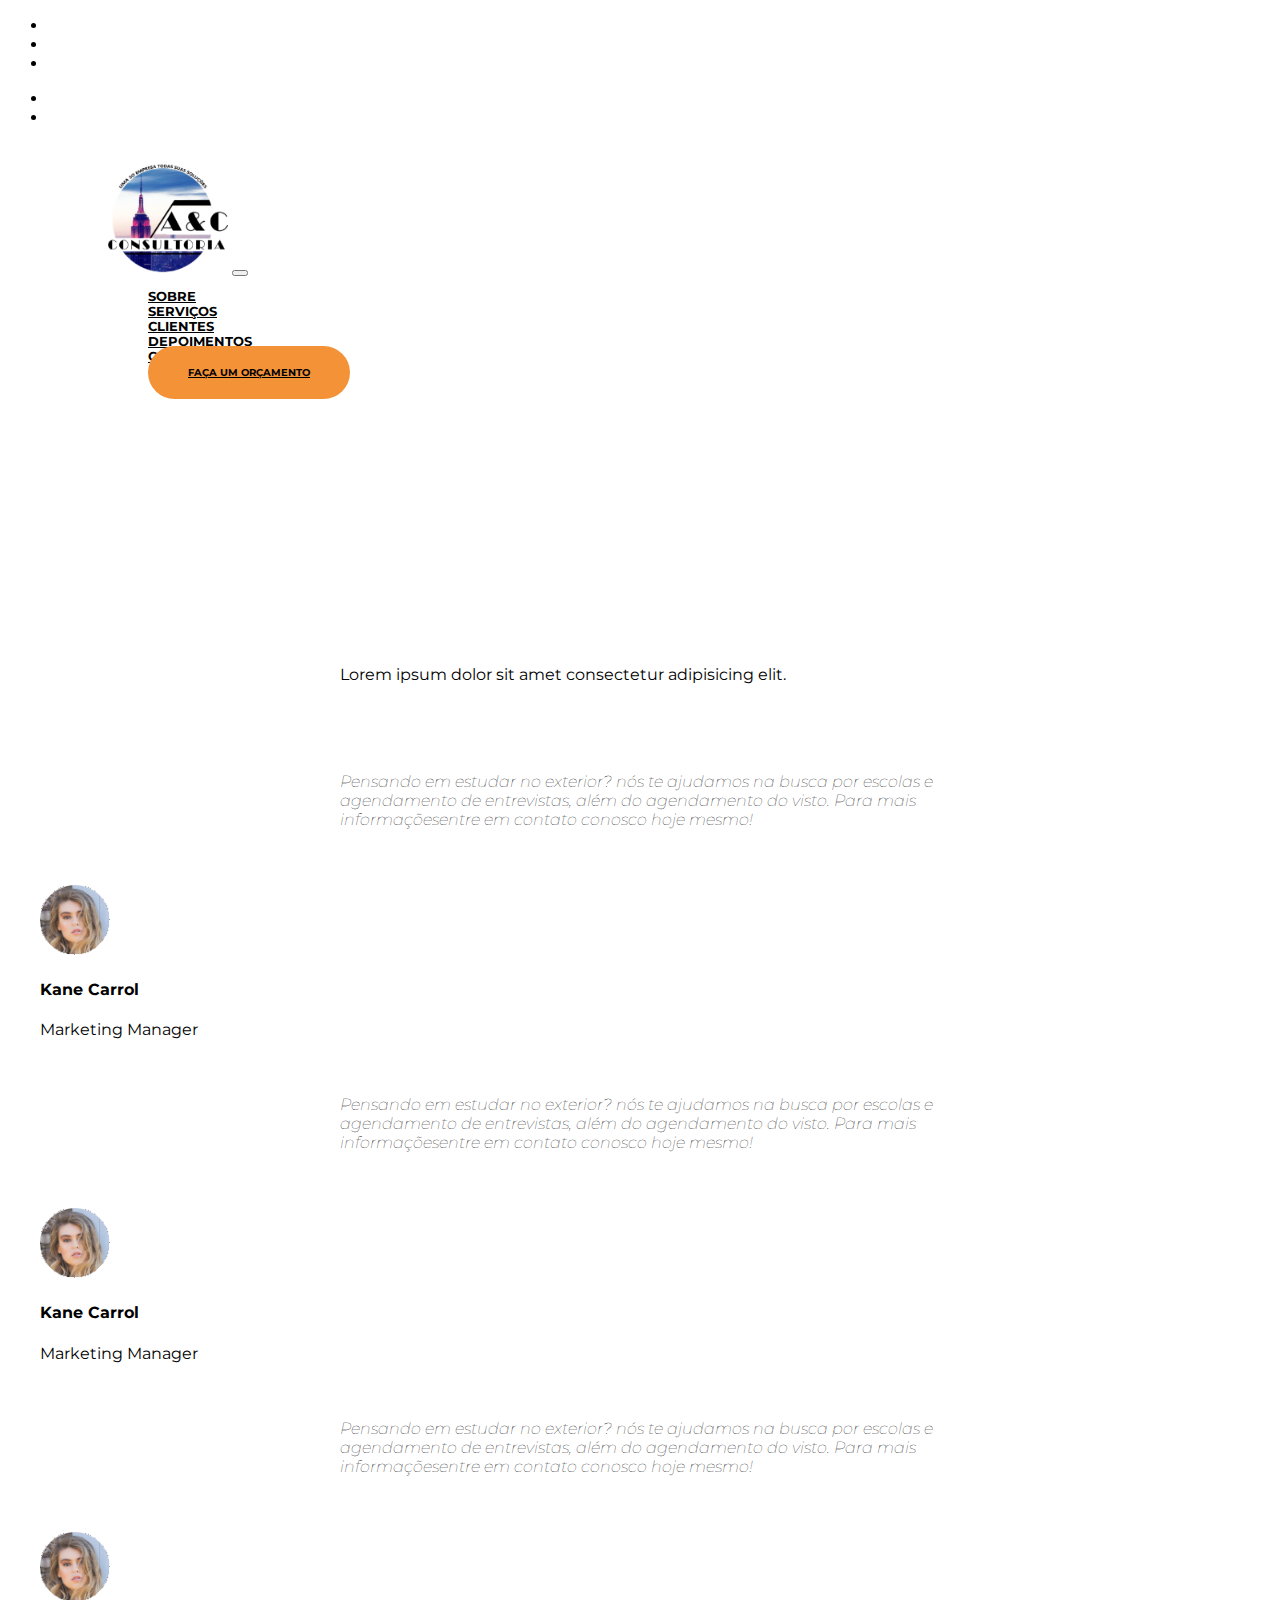
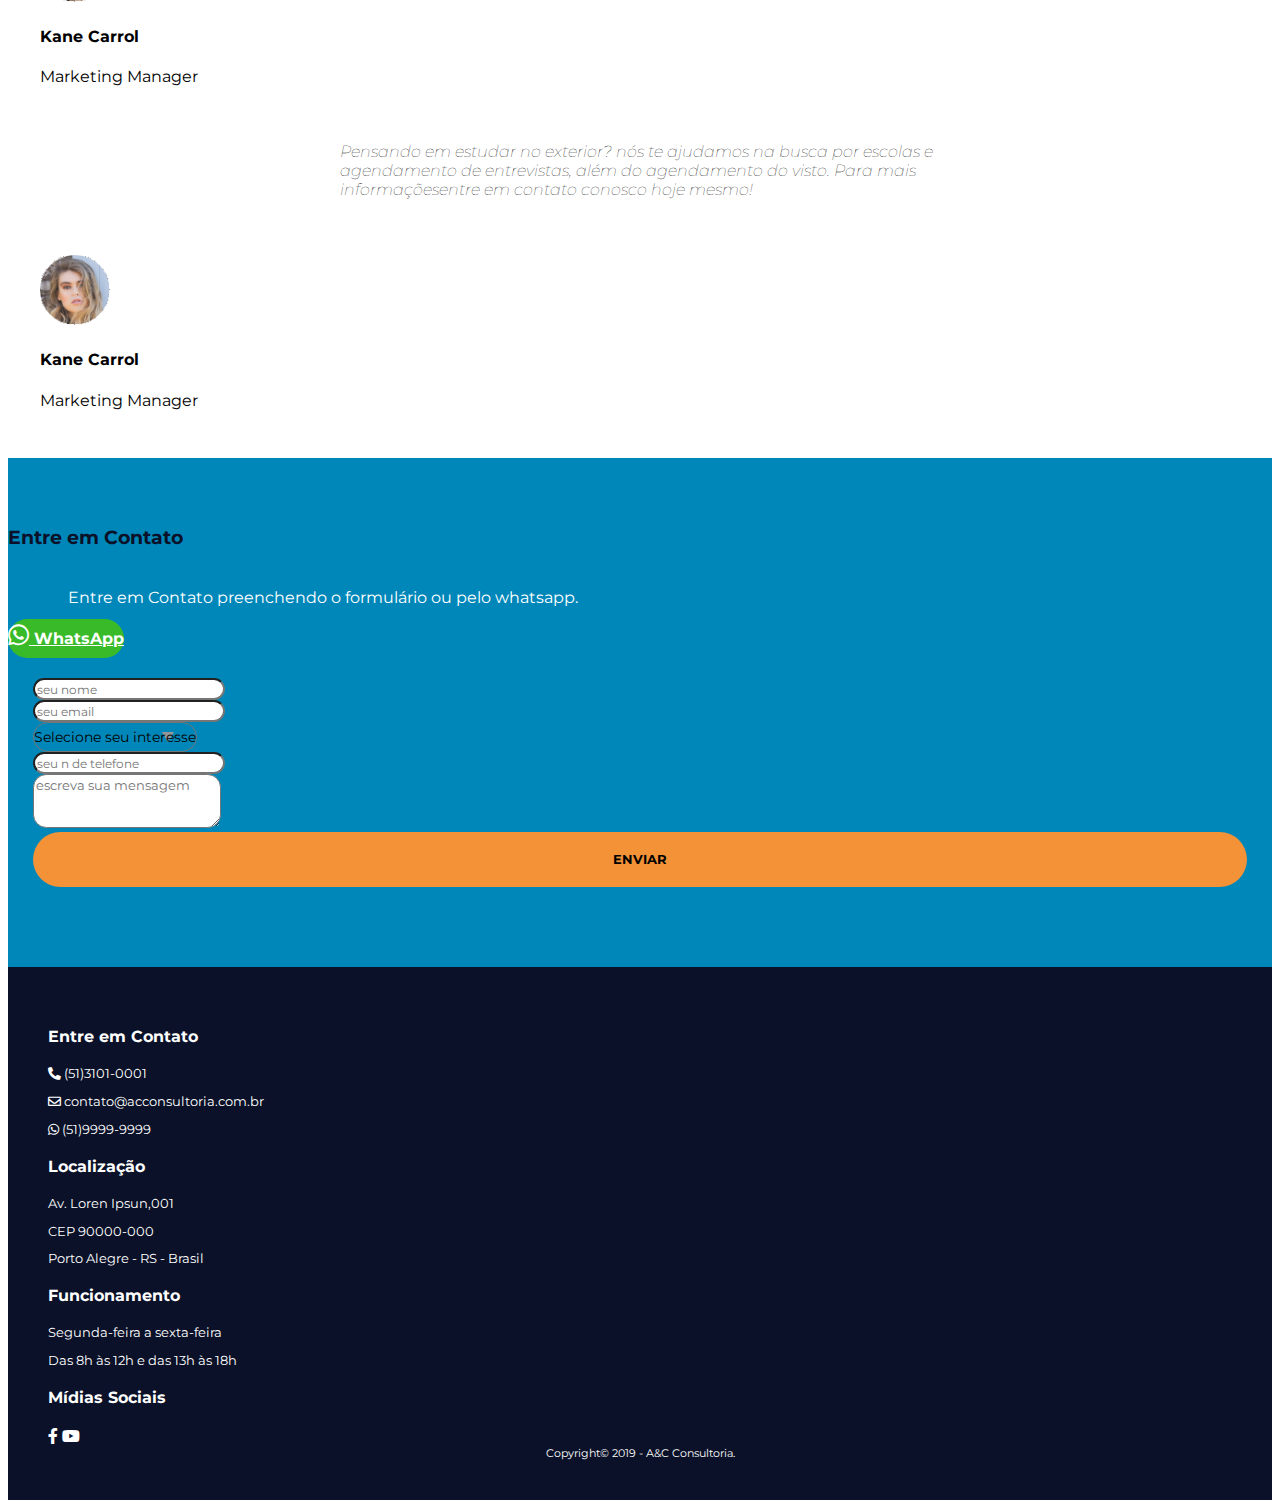
<file: depoimentos.html>
<!DOCTYPE html>
<html lang="pt-br">

<head>
    <meta charset="UTF-8">
    <meta name="viewport" content="width=device-width, initial-scale=1, shrink-to-fit=no">
    <meta http-equiv="X-UA-Compatible" content="ie=edge">
    <title>A&C Consultoria</title>
    <!-- Bootstrap CSS -->
    <link rel="stylesheet" href="https://stackpath.bootstrapcdn.com/bootstrap/4.1.3/css/bootstrap.min.css" integrity="sha384-MCw98/SFnGE8fJT3GXwEOngsV7Zt27NXFoaoApmYm81iuXoPkFOJwJ8ERdknLPMO" crossorigin="anonymous">
    <!--Font Awesome -->
    <link rel="stylesheet" href="https://cdnjs.cloudflare.com/ajax/libs/font-awesome/5.11.2/css/all.min.css">
    <link rel="stylesheet" href="css/style.css">
    <style>
        #menu ul li a {
            color: #000;
        }
        
        #menu {
            top: 0;
            position: relative!important;
        }
        
        #sec {
            background-color: #f2f2f2;
            text-align: left;
            padding: 60px;
        }
        
        #sec p {
            padding-right: 150px;
        }
        
        ol {
            margin-bottom: 0!important;
            color: #fff;
        }
        
        .navbar-light .navbar-brand {
            color: #fff;
            text-transform: uppercase;
            font-weight: bold;
        }
        
        ol li a {
            color: white;
        }
        
        .breadcrumb-item+.breadcrumb-item {
            color: #fff;
        }
        
        .breadcrumb-item+.breadcrumb-item::before {
            color: #fff;
        }
        
        #title {
            padding: 50px;
        }
        
        #comquem {
            background-color: #f2f2f2!important;
        }
        
        #comquem .bg-dark {
            background-color: #f2f2f2!important;
        }
        
        #comquem p {
            background-color: transparent!important;
            padding: 80px 160px 0 160px;
        }
        
        #comquem img {
            filter: invert(1);
        }
    </style>
</head>

<body>

    <div id="nav" class="navbar navbar-expand-lg navbar-light bg-dark">
        <ul class="navbar-nav mr-auto">
            <li class="nav-item">
                <p class="nav-link"><i class="fas fa-phone-alt"></i> (51)3101-0001</p>
            </li>
            <li class="nav-item">
                <p class="nav-link"><i class="fab fa-whatsapp"></i> (51)9999-9999</p>
            </li>
            <li class="nav-item">
                <p class="nav-link"><i class="far fa-envelope"></i> contato@acconsultoria.com.br</p>
            </li>
        </ul>
        <ul class="navbar-nav ml-auto">
            <li class="nav-item">
                <a class="nav-link" href="#"><i class="fab fa-facebook-f"></i> </a>
            </li>
            <li class="nav-item">
                <a class="nav-link" href="#"><i class="fab fa-youtube"></i></a>
            </li>
        </ul>
    </div>

    <nav id="menu" class="navbar navbar-ajust navbar-expand-lg navbar-light bg-light nav-base">
        <a class="navbar-brand" href="#"><img src="images/logo.png" width="120" height="110" alt=""></a>
        <button class="navbar-toggler" type="button" data-toggle="collapse" data-target="#navbarNav" aria-controls="navbarNav" aria-expanded="false" aria-label="Alterna navegação">
          <span class="navbar-toggler-icon"></span>
        </button>
        <div class="collapse navbar-collapse " id="navbarNav">
            <ul class="navbar-nav d-flex align-items-center ml-auto">
                <li class="nav-item">
                    <a class="nav-link" href="sobre.html">sobre </a>
                </li>
                <li class="nav-item">
                    <a class="nav-link" href="servicos.html">serviços</a>
                </li>
                <li class="nav-item">
                    <a class="nav-link" href="clientes.html">clientes</a>
                </li>
                <li class="nav-item">
                    <a class="nav-link" href="depoimentos.html">depoimentos</a>
                </li>
                <li class="nav-item">
                    <a class="nav-link" href="contato.html">contato</a>
                </li>
                <li class="nav-item">
                    <a href="http://" class="btn btn-primary btn-orange"> Faça um orçamento </a>
                </li>
            </ul>
        </div>
    </nav>

    <div id="title" class="navbar navbar-expand-lg navbar-light bg-primary" aria-label="breadcrumb">
        <a class="navbar-brand" href="#">Depoimentos</a>
        <ol class="breadcrumb bg-primary ml-auto d-flex align-items-center" style="color: #fff;">
            <li class="breadcrumb-item"><a href="index.html">Home</a></li>
            <li class="breadcrumb-item"><a href="#">Depoimentos</a></li>
        </ol>
    </div>


    <section id="depoimentos" style="padding: 2rem;">
        <p class="text-center" style="padding: 2rem 25%;">Lorem ipsum dolor sit amet consectetur adipisicing elit.</p>
        <div style="color: black;">
            <p style="font-style: italic; font-weight: lighter; padding: 2.5rem 25%;">Pensando em estudar no exterior? nós te ajudamos na busca por escolas e agendamento de entrevistas, além do agendamento do visto. Para mais informaçõesentre em contato conosco hoje mesmo!</p>
            <div class="d-flex justify-content-center">
                <div class="col-3 col-md-1">
                    <img src="images/profile.png" alt="" width="70px" height="70px">
                </div>
                <div class="profile-desc col-8 col-md-3">
                    <h4>Kane Carrol</h4>
                    <p>Marketing Manager</p>
                </div>
            </div>
        </div>
        <div style="color: black;">
            <p style="font-style: italic; font-weight: lighter; padding: 2.5rem 25%;">Pensando em estudar no exterior? nós te ajudamos na busca por escolas e agendamento de entrevistas, além do agendamento do visto. Para mais informaçõesentre em contato conosco hoje mesmo!</p>
            <div class="d-flex justify-content-center">
                <div class="col-3 col-md-1">
                    <img src="images/profile.png" alt="" width="70px" height="70px">
                </div>
                <div class="profile-desc col-8 col-md-3">
                    <h4>Kane Carrol</h4>
                    <p>Marketing Manager</p>
                </div>
            </div>
        </div>
        <div style="color: black;">
            <p style="font-style: italic; font-weight: lighter; padding: 2.5rem 25%;">Pensando em estudar no exterior? nós te ajudamos na busca por escolas e agendamento de entrevistas, além do agendamento do visto. Para mais informaçõesentre em contato conosco hoje mesmo!</p>
            <div class="d-flex justify-content-center">
                <div class="col-3 col-md-1">
                    <img src="images/profile.png" alt="" width="70px" height="70px">
                </div>
                <div class="profile-desc col-8 col-md-3">
                    <h4>Kane Carrol</h4>
                    <p>Marketing Manager</p>
                </div>
            </div>
        </div>
        <div style="color: black;">
            <p style="font-style: italic; font-weight: lighter; padding: 2.5rem 25%;">Pensando em estudar no exterior? nós te ajudamos na busca por escolas e agendamento de entrevistas, além do agendamento do visto. Para mais informaçõesentre em contato conosco hoje mesmo!</p>
            <div class="d-flex justify-content-center">
                <div class="col-3 col-md-1">
                    <img src="images/profile.png" alt="" width="70px" height="70px">
                </div>
                <div class="profile-desc col-8 col-md-3">
                    <h4>Kane Carrol</h4>
                    <p>Marketing Manager</p>
                </div>
            </div>
        </div>
    </section>

    <section id="contato">
        <div class="container">
            <div class="row">
                <div class="text-center col-sm-12 col-md-4">
                    <h3>Entre em Contato</h3>
                    <p class="text-justify">Entre em Contato preenchendo o formulário ou pelo whatsapp.</p>
                    <a class="btn btn-primary btn-orange btn-whats" href="#" role="button"><i class="fab fa-whatsapp"></i>  WhatsApp</a>
                </div>
                <form class="col-sm-12 col-md-6 offset-md-2" style="padding: 30px 25px;">
                    <div class="row">
                        <div class=" form-group col-sm-12 col-md-6">
                            <input type="text " class="form-control " id="exampleFormControlInput1 " placeholder="seu nome ">
                        </div>
                        <div class="form-group col-sm-12 col-md-6">
                            <input type="text " class="form-control " id="exampleFormControlInput1 " placeholder="seu email ">
                        </div>
                    </div>
                    <div class="row">
                        <div class="form-group styled-select col-sm-12 col-md-6">
                            <select class="form-control " id="exampleFormControlSelect1 ">
                                <option value=" ">Selecione seu interesse</option>   
                                <option value="1 ">1</option>
                                <option value="2 ">2</option>
                                <option value="3 ">3</option>
                                <option value="4 ">4</option>
                                <option value="5 ">5</option>
                            </select>
                        </div>
                        <div class="form-group col-sm-12 col-md-6">
                            <input type="email " class="form-control " id="exampleFormControlInput1 " placeholder="seu n de telefone ">
                        </div>
                    </div>
                    <div class="form-group ">
                        <textarea class="form-control " id="exampleFormControlTextarea1 " rows="3 " placeholder="escreva sua mensagem "></textarea>
                    </div>
                    <div class="row ">
                        <div class="col text-center ">
                            <button type="submit " class=" btn btn-primary btn-orange btn-form">Enviar</button>
                        </div>
                    </div>
                </form>
            </div>
        </div>

    </section>

    <footer>
        <div class="container">
            <div class="row">
                <div class="col-sm-12 col-md-3">
                    <h3>Entre em Contato</h3>
                    <p><i class="fas fa-phone-alt"></i> (51)3101-0001</p>
                    <p><i class="far fa-envelope"></i> contato@acconsultoria.com.br</p>
                    <p><i class="fab fa-whatsapp"></i> (51)9999-9999</p>
                </div>
                <div class="col-sm-12 col-md-3">
                    <h3>Localização</h3>
                    <p>Av. Loren Ipsun,001</p>
                    <p>CEP 90000-000</p>
                    <p>Porto Alegre - RS - Brasil</p>
                </div>
                <div class="col-sm-12 col-md-3">
                    <h3>Funcionamento</h3>
                    <p>Segunda-feira a sexta-feira</p>
                    <p>Das 8h às 12h e das 13h às 18h</p>
                </div>
                <div class="col-sm-12 col-md-3 midias">
                    <h3>Mídias Sociais</h3>
                    <a href="http://"><i class="fab fa-facebook-f"></i></a>
                    <a href="http://"><i class="fab fa-youtube"></i></a>
                </div>
                <div class="col-12 copy">Copyright&copy; 2019 - A&C Consultoria.</div>
            </div>
        </div>
    </footer>

    <!-- JavaScript (Opcional) -->
    <!-- jQuery primeiro, depois Popper.js, depois Bootstrap JS -->
    <script src="https://code.jquery.com/jquery-3.3.1.slim.min.js " integrity="sha384-q8i/X+965DzO0rT7abK41JStQIAqVgRVzpbzo5smXKp4YfRvH+8abtTE1Pi6jizo " crossorigin="anonymous "></script>
    <script src="https://cdnjs.cloudflare.com/ajax/libs/popper.js/1.14.3/umd/popper.min.js " integrity="sha384-ZMP7rVo3mIykV+2+9J3UJ46jBk0WLaUAdn689aCwoqbBJiSnjAK/l8WvCWPIPm49 " crossorigin="anonymous "></script>
    <script src="https://stackpath.bootstrapcdn.com/bootstrap/4.1.3/js/bootstrap.min.js " integrity="sha384-ChfqqxuZUCnJSK3+MXmPNIyE6ZbWh2IMqE241rYiqJxyMiZ6OW/JmZQ5stwEULTy " crossorigin="anonymous "></script>
    <script src="js/main.js"></script>
</body>

</html>
</file>
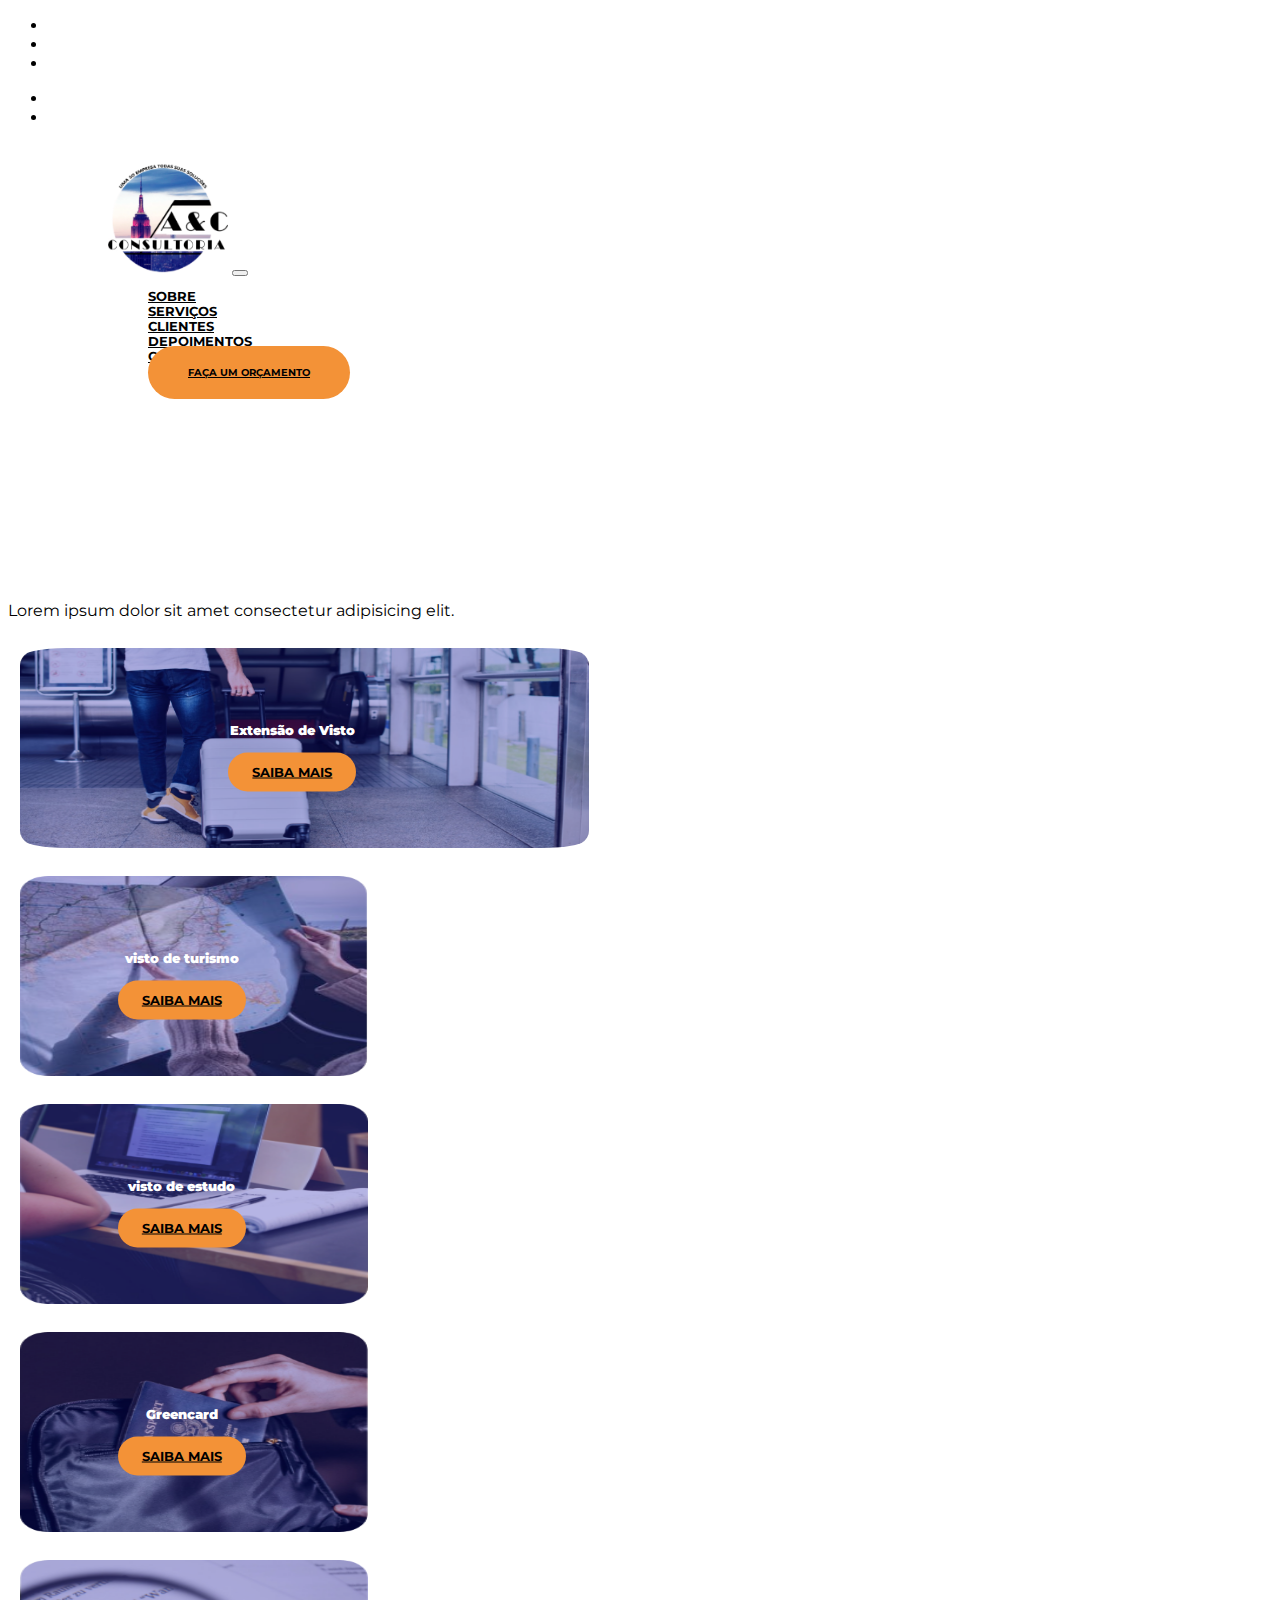
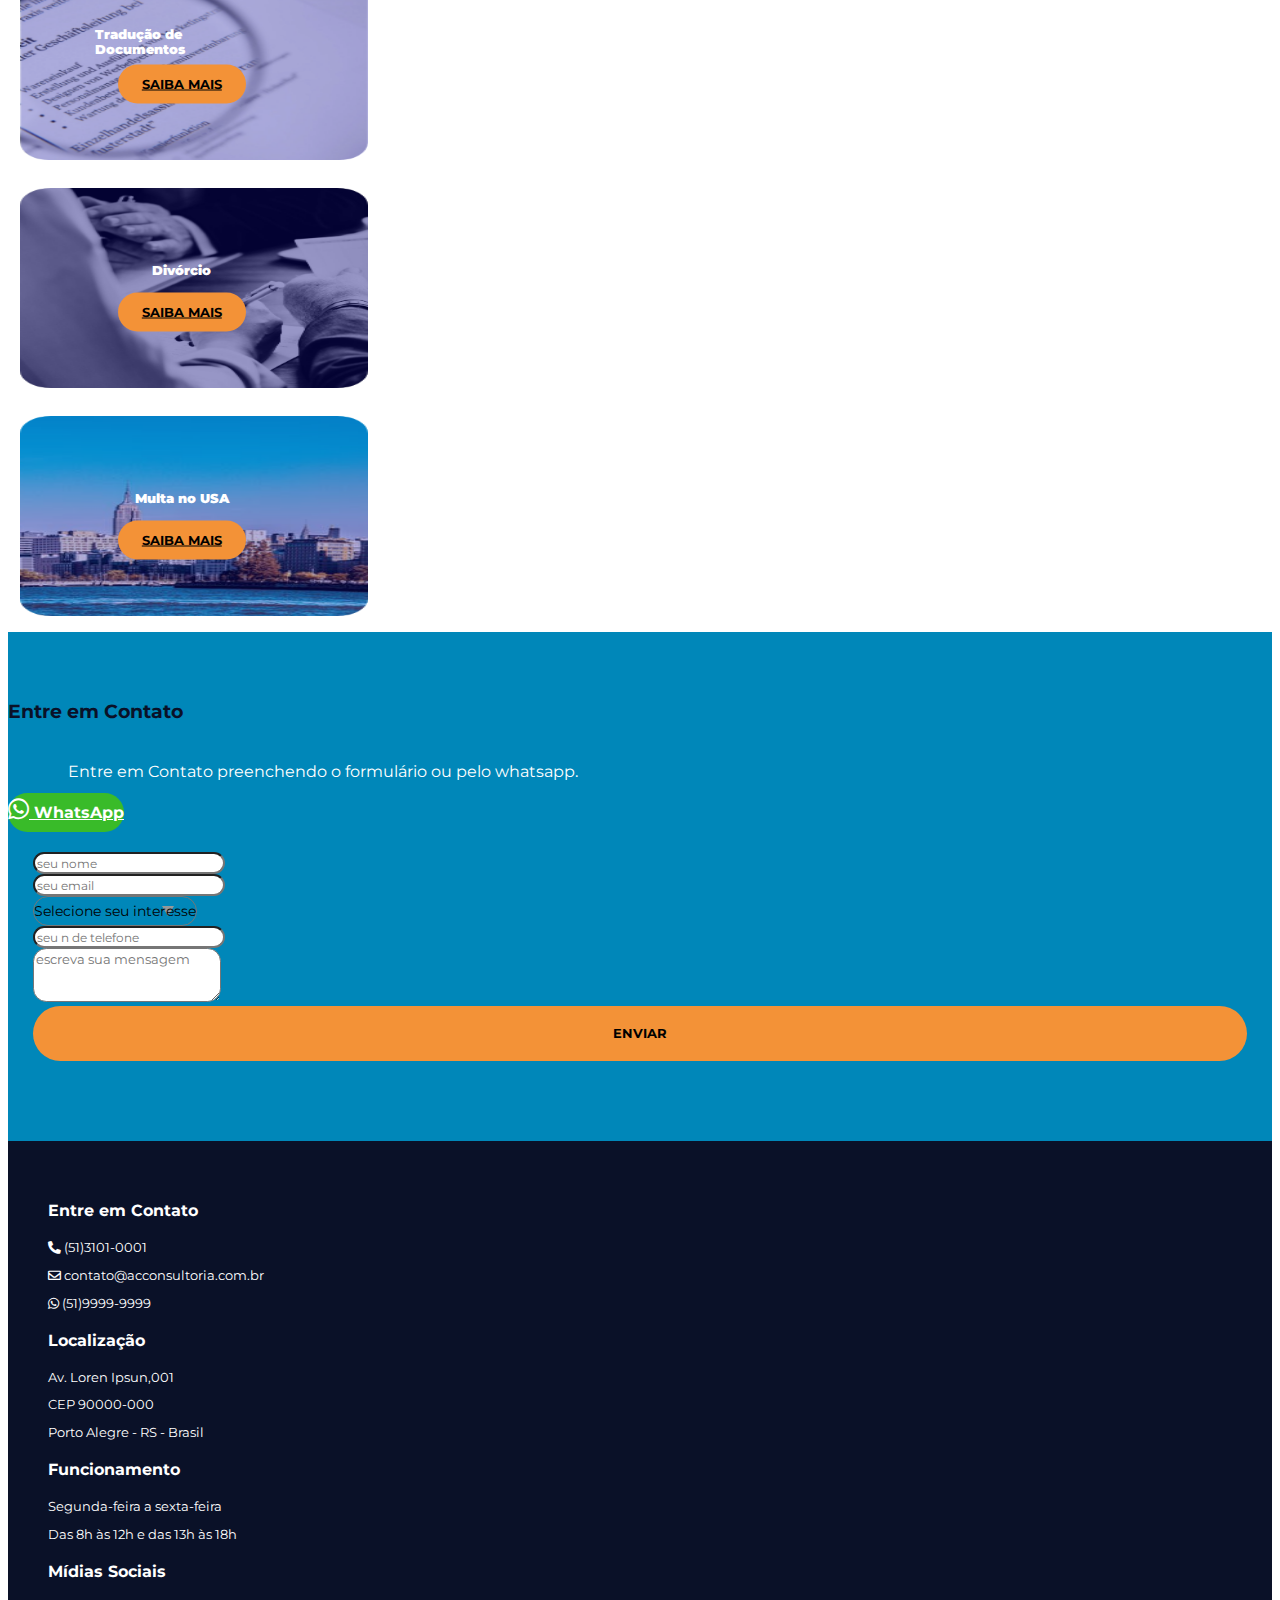
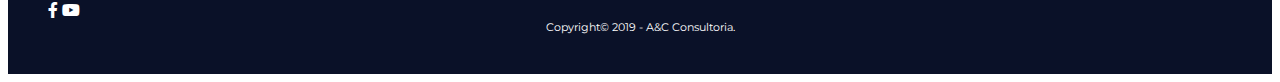
<file: servicos.html>
<!DOCTYPE html>
<html lang="pt-br">

<head>
    <meta charset="UTF-8">
    <meta name="viewport" content="width=device-width, initial-scale=1, shrink-to-fit=no">
    <meta http-equiv="X-UA-Compatible" content="ie=edge">
    <title>A&C Consultoria</title>
    <!-- Bootstrap CSS -->
    <link rel="stylesheet" href="https://stackpath.bootstrapcdn.com/bootstrap/4.1.3/css/bootstrap.min.css" integrity="sha384-MCw98/SFnGE8fJT3GXwEOngsV7Zt27NXFoaoApmYm81iuXoPkFOJwJ8ERdknLPMO" crossorigin="anonymous">
    <!--Font Awesome -->
    <link rel="stylesheet" href="https://cdnjs.cloudflare.com/ajax/libs/font-awesome/5.11.2/css/all.min.css">
    <link rel="stylesheet" href="css/style.css">
    <style>
        #menu ul li a {
            color: #000;
        }
        
        #menu {
            top: 0;
            position: relative!important;
        }
        
        #sec {
            background-color: #f2f2f2;
            text-align: left;
            padding: 60px;
        }
        
        #sec p {
            padding-right: 150px;
        }
        
        ol {
            margin-bottom: 0!important;
            color: #fff;
        }
        
        .navbar-light .navbar-brand {
            color: #fff;
            text-transform: uppercase;
            font-weight: bold;
        }
        
        ol li a {
            color: white;
        }
        
        .breadcrumb-item+.breadcrumb-item {
            color: #fff;
        }
        
        .breadcrumb-item+.breadcrumb-item::before {
            color: #fff;
        }
        
        #title {
            padding: 50px;
        }
        
        #comquem {
            background-color: #f2f2f2!important;
        }
        
        #comquem .bg-dark {
            background-color: #f2f2f2!important;
        }
        
        #comquem p {
            background-color: transparent!important;
            padding: 80px 160px 0 160px;
        }
        
        #comquem img {
            filter: invert(1);
        }
    </style>
</head>

<body>

    <div id="nav" class="navbar navbar-expand-lg navbar-light bg-dark">
        <ul class="navbar-nav mr-auto">
            <li class="nav-item">
                <p class="nav-link"><i class="fas fa-phone-alt"></i> (51)3101-0001</p>
            </li>
            <li class="nav-item">
                <p class="nav-link"><i class="fab fa-whatsapp"></i> (51)9999-9999</p>
            </li>
            <li class="nav-item">
                <p class="nav-link"><i class="far fa-envelope"></i> contato@acconsultoria.com.br</p>
            </li>
        </ul>
        <ul class="navbar-nav ml-auto">
            <li class="nav-item">
                <a class="nav-link" href="#"><i class="fab fa-facebook-f"></i> </a>
            </li>
            <li class="nav-item">
                <a class="nav-link" href="#"><i class="fab fa-youtube"></i></a>
            </li>
        </ul>
    </div>

    <nav id="menu" class="navbar navbar-ajust navbar-expand-lg navbar-light bg-light nav-base">
        <a class="navbar-brand" href="#"><img src="images/logo.png" width="120" height="110" alt=""></a>
        <button class="navbar-toggler" type="button" data-toggle="collapse" data-target="#navbarNav" aria-controls="navbarNav" aria-expanded="false" aria-label="Alterna navegação">
          <span class="navbar-toggler-icon"></span>
        </button>
        <div class="collapse navbar-collapse " id="navbarNav">
            <ul class="navbar-nav d-flex align-items-center ml-auto">
                <li class="nav-item">
                    <a class="nav-link" href="sobre.html">sobre </a>
                </li>
                <li class="nav-item">
                    <a class="nav-link" href="servicos.html">serviços</a>
                </li>
                <li class="nav-item">
                    <a class="nav-link" href="clientes.html">clientes</a>
                </li>
                <li class="nav-item">
                    <a class="nav-link" href="depoimentos.html">depoimentos</a>
                </li>
                <li class="nav-item">
                    <a class="nav-link" href="contato.html">contato</a>
                </li>
                <li class="nav-item">
                    <a href="http://" class="btn btn-primary btn-orange"> Faça um orçamento </a>
                </li>
            </ul>
        </div>
    </nav>

    <div id="title" class="navbar navbar-expand-lg navbar-light bg-primary" aria-label="breadcrumb">
        <a class="navbar-brand" href="#">Serviços</a>
        <ol class="breadcrumb bg-primary ml-auto d-flex align-items-center" style="color: #fff;">
            <li class="breadcrumb-item"><a href="#">Home</a></li>
            <li class="breadcrumb-item"><a href="#">Serviços</a></li>
        </ol>
    </div>


    <section id="confira">
        <div class="jumbotron jumbotron-fluid">
            <div class="container">
                <div class="d-flex justify-content-center">
                    <p class="text-center">Lorem ipsum dolor sit amet consectetur adipisicing elit. </p>
                </div>
                <div class="row">
                    <div id="teste" class="row">
                        <div class="w-40">
                            <div class="container-img">
                                <img class="img-fluid" src="images/visto.png" alt="" srcset="">
                                <div class="bg-container">
                                    <h3>Extensão de Visto</h3>
                                    <a class=" btn btn-orange btn-wimg" href="Jumbo action link " role="button ">saiba mais</a>
                                </div>
                            </div>
                        </div>
                        <div class="w-30">
                            <div class="container-img">
                                <img class="img-fluid" src="images/visto-turismo.png" alt="" srcset="">
                                <div class="bg-container">
                                    <h3>visto de turismo</h3>
                                    <a class=" btn btn-orange btn-wimg" href="Jumbo action link " role="button ">saiba mais</a>
                                </div>
                            </div>
                        </div>
                        <div class="w-30">
                            <div class="container-img">
                                <img class="img-fluid" src="images/visto-estudo.png" alt="" srcset="">
                                <div class="bg-container">
                                    <h3>visto de estudo</h3>
                                    <a class=" btn btn-orange btn-wimg" href="Jumbo action link " role="button ">saiba mais</a>
                                </div>
                            </div>
                        </div>
                    </div>
                    <div class="row row-2">
                        <div class="w-25">
                            <div class="container-img">
                                <img class="img-fluid" src="images/greencard.png" alt="" srcset="">
                                <div class="bg-container">
                                    <h3>Greencard</h3>
                                    <a class=" btn btn-orange btn-wimg" href="Jumbo action link " role="button ">saiba mais</a>
                                </div>
                            </div>
                        </div>
                        <div class="w-25">
                            <div class="container-img">
                                <img class="img-fluid" src="images/traducao-documento.png" alt="" srcset="">
                                <div class="bg-container">
                                    <h3>Tradução de Documentos</h3>
                                    <a class=" btn btn-orange btn-wimg" href="Jumbo action link " role="button ">saiba mais</a>
                                </div>
                            </div>
                        </div>
                        <div class="w-25">
                            <div class="container-img">
                                <img class="img-fluid" src="images/divorcio.png" alt="" srcset="">
                                <div class="bg-container">
                                    <h3>Divórcio</h3>
                                    <a class=" btn btn-orange btn-wimg" href="Jumbo action link " role="button ">saiba mais</a>
                                </div>
                            </div>
                        </div>
                        <div class="w-25">
                            <div class="container-img">
                                <img class="img-fluid" src="images/multa.png" alt="" srcset="">
                                <div class="bg-container">
                                    <h3>Multa no USA</h3>
                                    <a class=" btn btn-orange btn-wimg" href="Jumbo action link " role="button ">saiba mais</a>
                                </div>
                            </div>
                        </div>
                    </div>
                </div>
            </div>
    </section>

    <section id="contato">
        <div class="container">
            <div class="row">
                <div class="text-center col-sm-12 col-md-4">
                    <h3>Entre em Contato</h3>
                    <p class="text-justify">Entre em Contato preenchendo o formulário ou pelo whatsapp.</p>
                    <a class="btn btn-primary btn-orange btn-whats" href="#" role="button"><i class="fab fa-whatsapp"></i>  WhatsApp</a>
                </div>
                <form class="col-sm-12 col-md-6 offset-md-2" style="padding: 30px 25px;">
                    <div class="row">
                        <div class=" form-group col-sm-12 col-md-6">
                            <input type="text " class="form-control " id="exampleFormControlInput1 " placeholder="seu nome ">
                        </div>
                        <div class="form-group col-sm-12 col-md-6">
                            <input type="text " class="form-control " id="exampleFormControlInput1 " placeholder="seu email ">
                        </div>
                    </div>
                    <div class="row">
                        <div class="form-group styled-select col-sm-12 col-md-6">
                            <select class="form-control " id="exampleFormControlSelect1 ">
                                <option value=" ">Selecione seu interesse</option>   
                                <option value="1 ">1</option>
                                <option value="2 ">2</option>
                                <option value="3 ">3</option>
                                <option value="4 ">4</option>
                                <option value="5 ">5</option>
                            </select>
                        </div>
                        <div class="form-group col-sm-12 col-md-6">
                            <input type="email " class="form-control " id="exampleFormControlInput1 " placeholder="seu n de telefone ">
                        </div>
                    </div>
                    <div class="form-group ">
                        <textarea class="form-control " id="exampleFormControlTextarea1 " rows="3 " placeholder="escreva sua mensagem "></textarea>
                    </div>
                    <div class="row ">
                        <div class="col text-center ">
                            <button type="submit " class=" btn btn-primary btn-orange btn-form">Enviar</button>
                        </div>
                    </div>
                </form>
            </div>
        </div>

    </section>

    <footer>
        <div class="container">
            <div class="row">
                <div class="col-sm-12 col-md-3">
                    <h3>Entre em Contato</h3>
                    <p><i class="fas fa-phone-alt"></i> (51)3101-0001</p>
                    <p><i class="far fa-envelope"></i> contato@acconsultoria.com.br</p>
                    <p><i class="fab fa-whatsapp"></i> (51)9999-9999</p>
                </div>
                <div class="col-sm-12 col-md-3">
                    <h3>Localização</h3>
                    <p>Av. Loren Ipsun,001</p>
                    <p>CEP 90000-000</p>
                    <p>Porto Alegre - RS - Brasil</p>
                </div>
                <div class="col-sm-12 col-md-3">
                    <h3>Funcionamento</h3>
                    <p>Segunda-feira a sexta-feira</p>
                    <p>Das 8h às 12h e das 13h às 18h</p>
                </div>
                <div class="col-sm-12 col-md-3 midias">
                    <h3>Mídias Sociais</h3>
                    <a href="http://"><i class="fab fa-facebook-f"></i></a>
                    <a href="http://"><i class="fab fa-youtube"></i></a>
                </div>
                <div class="col-12 copy">Copyright&copy; 2019 - A&C Consultoria.</div>
            </div>
        </div>
    </footer>

    <!-- JavaScript (Opcional) -->
    <!-- jQuery primeiro, depois Popper.js, depois Bootstrap JS -->
    <script src="https://code.jquery.com/jquery-3.3.1.slim.min.js " integrity="sha384-q8i/X+965DzO0rT7abK41JStQIAqVgRVzpbzo5smXKp4YfRvH+8abtTE1Pi6jizo " crossorigin="anonymous "></script>
    <script src="https://cdnjs.cloudflare.com/ajax/libs/popper.js/1.14.3/umd/popper.min.js " integrity="sha384-ZMP7rVo3mIykV+2+9J3UJ46jBk0WLaUAdn689aCwoqbBJiSnjAK/l8WvCWPIPm49 " crossorigin="anonymous "></script>
    <script src="https://stackpath.bootstrapcdn.com/bootstrap/4.1.3/js/bootstrap.min.js " integrity="sha384-ChfqqxuZUCnJSK3+MXmPNIyE6ZbWh2IMqE241rYiqJxyMiZ6OW/JmZQ5stwEULTy " crossorigin="anonymous "></script>
    <script src="js/main.js"></script>
</body>

</html>
</file>
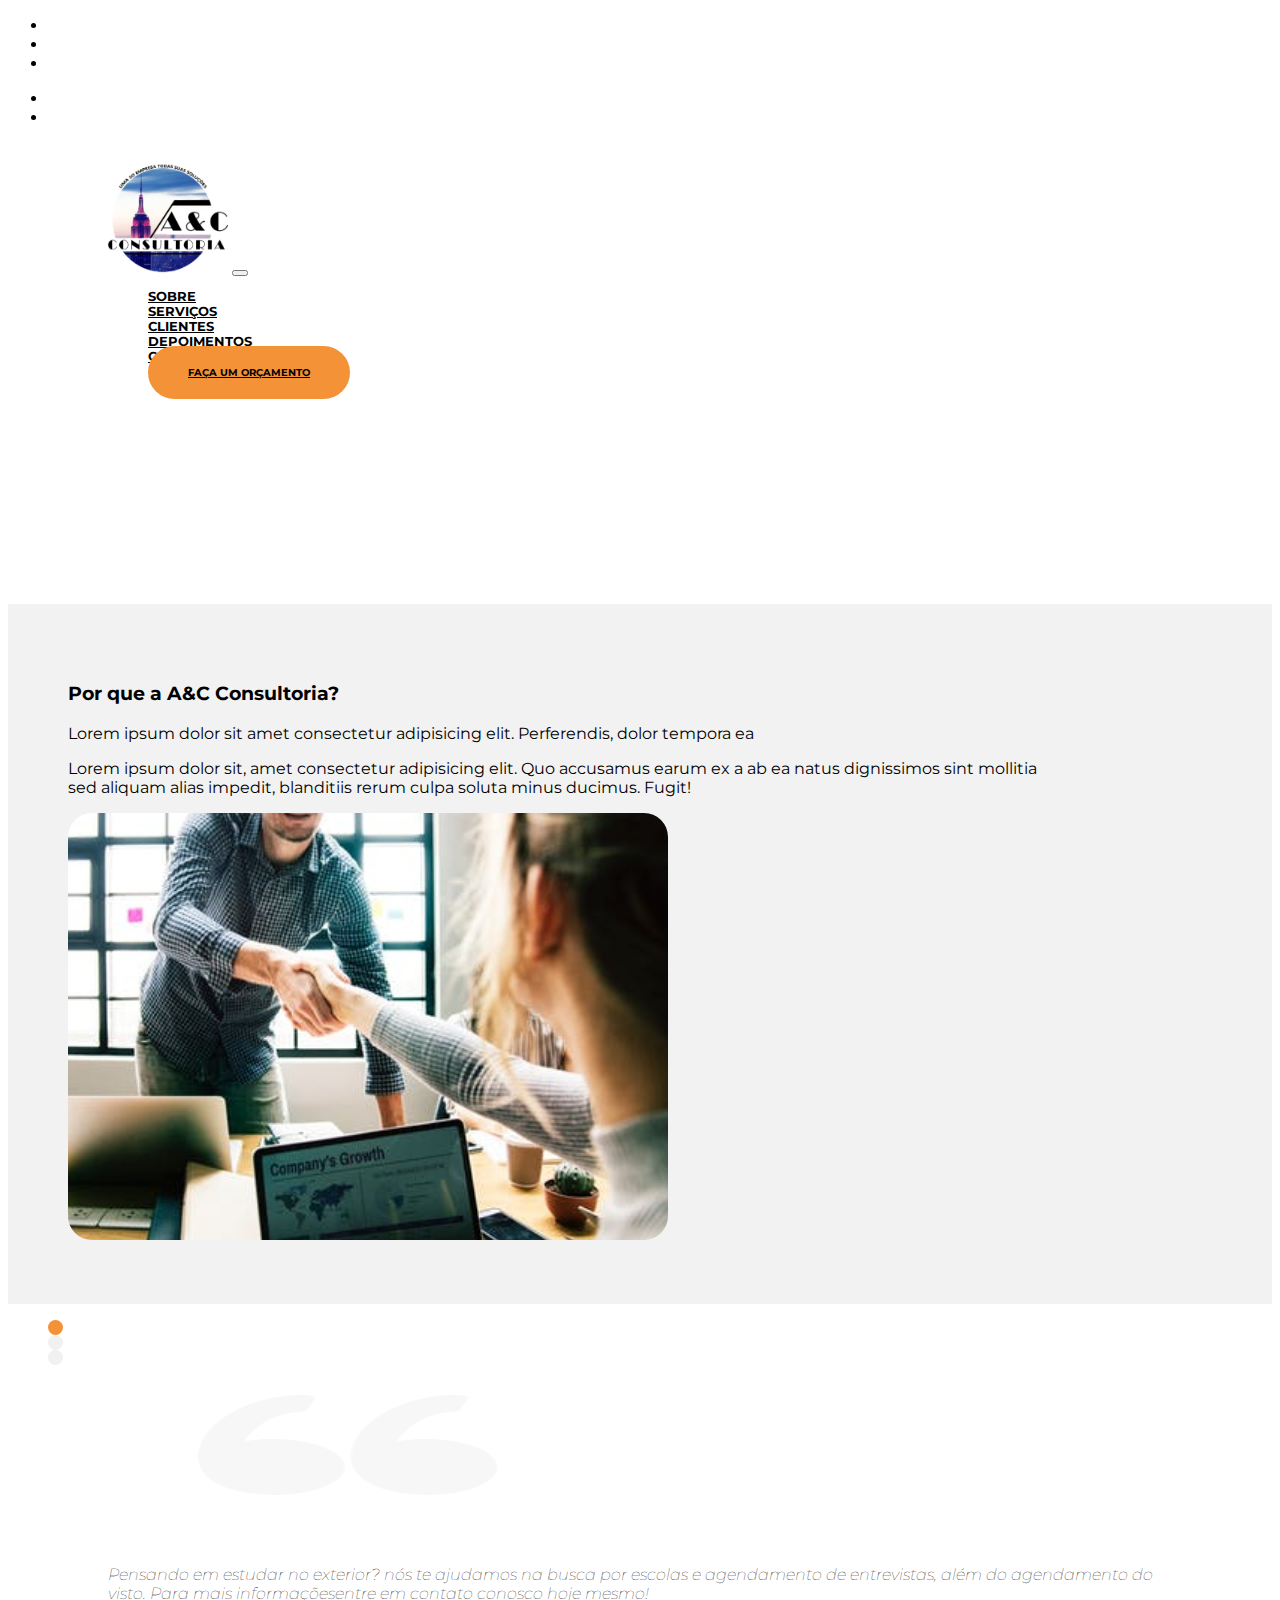
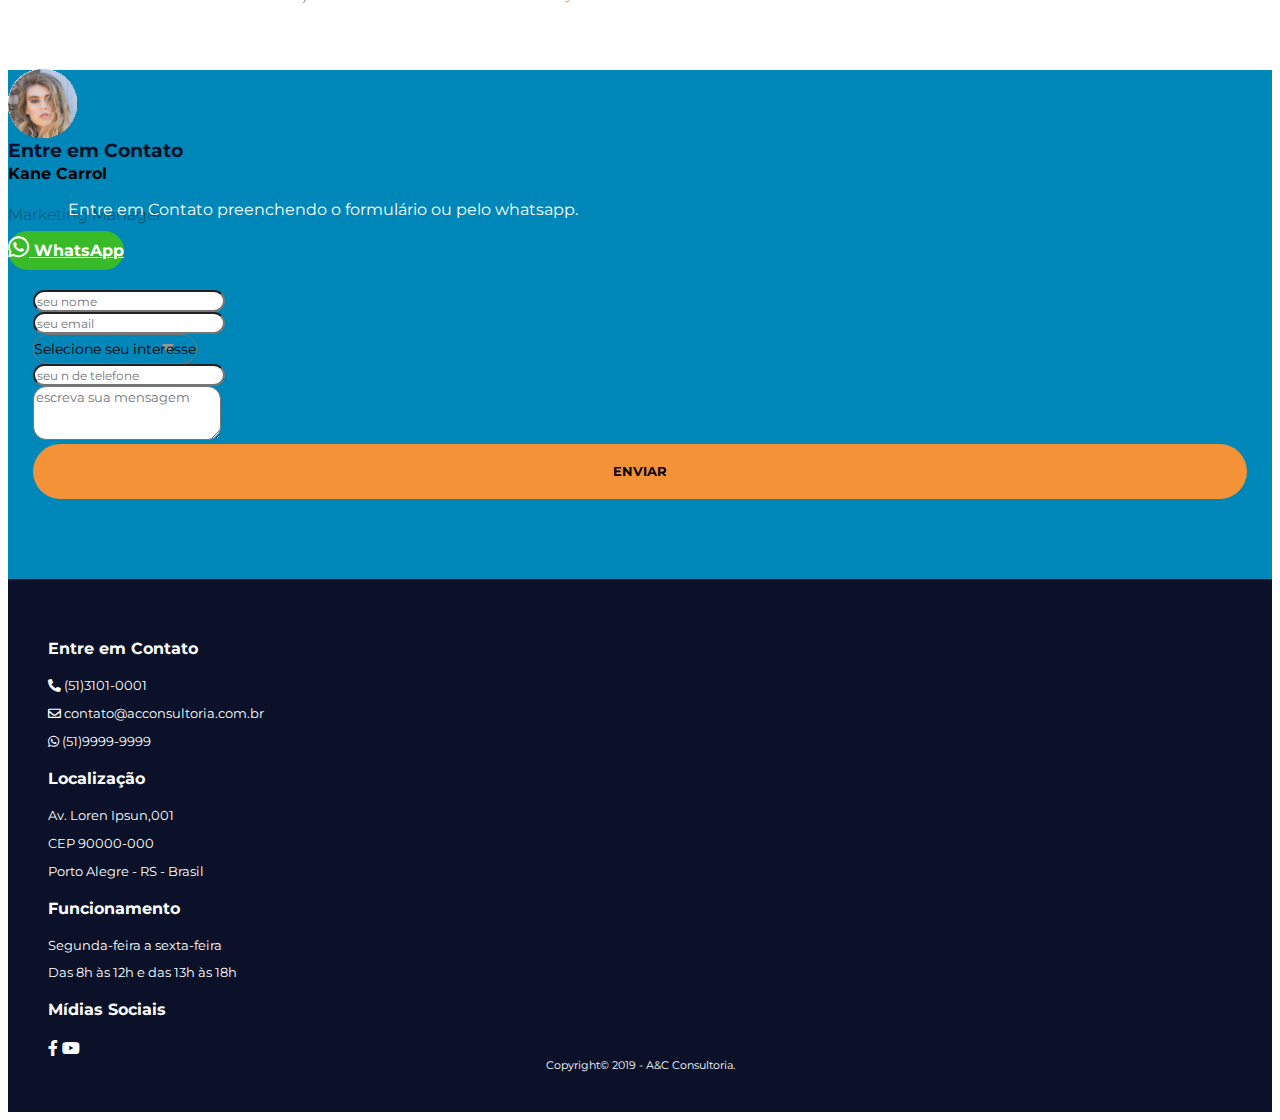
<file: sobre.html>
<!DOCTYPE html>
<html lang="pt-br">

<head>
    <meta charset="UTF-8">
    <meta name="viewport" content="width=device-width, initial-scale=1, shrink-to-fit=no">
    <meta http-equiv="X-UA-Compatible" content="ie=edge">
    <title>A&C Consultoria</title>
    <!-- Bootstrap CSS -->
    <link rel="stylesheet" href="https://stackpath.bootstrapcdn.com/bootstrap/4.1.3/css/bootstrap.min.css" integrity="sha384-MCw98/SFnGE8fJT3GXwEOngsV7Zt27NXFoaoApmYm81iuXoPkFOJwJ8ERdknLPMO" crossorigin="anonymous">
    <!--Font Awesome -->
    <link rel="stylesheet" href="https://cdnjs.cloudflare.com/ajax/libs/font-awesome/5.11.2/css/all.min.css">
    <link rel="stylesheet" href="css/style.css">
    <style>
        #menu ul li a {
            color: #000;
        }
        
        #menu {
            top: 0;
            position: relative!important;
        }
        
        #sec {
            background-color: #f2f2f2;
            text-align: left;
            padding: 60px;
        }
        
        #sec p {
            padding-right: 150px;
        }
        
        ol {
            margin-bottom: 0!important;
            color: #fff;
        }
        
        .navbar-light .navbar-brand {
            color: #fff;
            text-transform: uppercase;
            font-weight: bold;
        }
        
        ol li a {
            color: white;
        }
        
        .breadcrumb-item+.breadcrumb-item {
            color: #fff;
        }
        
        .breadcrumb-item+.breadcrumb-item::before {
            color: #fff;
        }
        
        #title {
            padding: 50px;
        }
        
        #comquem .bg-dark {
            background-color: transparent!important;
        }
    </style>
</head>

<body>

    <div id="nav" class="navbar navbar-expand-lg navbar-light bg-dark">
        <ul class="navbar-nav mr-auto">
            <li class="nav-item">
                <p class="nav-link"><i class="fas fa-phone-alt"></i> (51)3101-0001</p>
            </li>
            <li class="nav-item">
                <p class="nav-link"><i class="fab fa-whatsapp"></i> (51)9999-9999</p>
            </li>
            <li class="nav-item">
                <p class="nav-link"><i class="far fa-envelope"></i> contato@acconsultoria.com.br</p>
            </li>
        </ul>
        <ul class="navbar-nav ml-auto">
            <li class="nav-item">
                <a class="nav-link" href="#"><i class="fab fa-facebook-f"></i> </a>
            </li>
            <li class="nav-item">
                <a class="nav-link" href="#"><i class="fab fa-youtube"></i></a>
            </li>
        </ul>
    </div>

    <nav id="menu" class="navbar navbar-ajust navbar-expand-lg navbar-light bg-light nav-base">
        <a class="navbar-brand" href="#"><img src="images/logo.png" width="120" height="110" alt=""></a>
        <button class="navbar-toggler" type="button" data-toggle="collapse" data-target="#navbarNav" aria-controls="navbarNav" aria-expanded="false" aria-label="Alterna navegação">
          <span class="navbar-toggler-icon"></span>
        </button>
        <div class="collapse navbar-collapse " id="navbarNav">
            <ul class="navbar-nav d-flex align-items-center ml-auto">
                <li class="nav-item">
                    <a class="nav-link" href="#">sobre </a>
                </li>
                <li class="nav-item">
                    <a class="nav-link" href="#">serviços</a>
                </li>
                <li class="nav-item">
                    <a class="nav-link" href="#">clientes</a>
                </li>
                <li class="nav-item">
                    <a class="nav-link" href="#">depoimentos</a>
                </li>
                <li class="nav-item">
                    <a class="nav-link" href="#">contato</a>
                </li>
                <li class="nav-item">
                    <a href="http://" class="btn btn-primary btn-orange"> Faça um orçamento </a>
                </li>
            </ul>
        </div>
    </nav>

    <div id="title" class="navbar navbar-expand-lg navbar-light bg-primary" aria-label="breadcrumb">
        <a class="navbar-brand" href="#">Sobre Empresa</a>
        <ol class="breadcrumb bg-primary ml-auto d-flex align-items-center" style="color: #fff;">
            <li class="breadcrumb-item"><a href="#">Home</a></li>
            <li class="breadcrumb-item"><a href="#">Sobre empresa</a></li>
            <li class="breadcrumb-item active" aria-current="page">Data</li>
        </ol>
    </div>


    <section id="sec">
        <div class="row">
            <div class="col-sm-6">
                <h3>Por que a A&C Consultoria?</h3>
                <p>Lorem ipsum dolor sit amet consectetur adipisicing elit. Perferendis, dolor tempora ea</p>
                <p>Lorem ipsum dolor sit, amet consectetur adipisicing elit. Quo accusamus earum ex a ab ea natus dignissimos sint mollitia sed aliquam alias impedit, blanditiis rerum culpa soluta minus ducimus. Fugit!</p>
            </div>
            <div class="col-sm-6">
                <img class="img-fluid" src="images/consultoria.png" alt="" srcset="">
            </div>
        </div>
    </section>

    <section id="comments">
        <div id="carouselExampleIndicators" class="carousel slide" data-ride="carousel-2">
            <ol class="carousel-indicators">
                <li data-target="#carouselExampleIndicators" data-slide-to="0" class="active"></li>
                <li data-target="#carouselExampleIndicators" data-slide-to="1"></li>
                <li data-target="#carouselExampleIndicators" data-slide-to="2"></li>
            </ol>
            <div class="carousel-inner">
                <div class="carousel-item active" style="background-color: #fff;">
                    <img src="images/aspas.png" width="300px" height="100px" alt="Primeiro Slide">
                    <div class="carousel-caption h-100" style="color: black;">
                        <p style="font-style: italic; font-weight: lighter;">Pensando em estudar no exterior? nós te ajudamos na busca por escolas e agendamento de entrevistas, além do agendamento do visto. Para mais informaçõesentre em contato conosco hoje mesmo!</p>
                        <div class="row">
                            <div class="col-3 col-md-1 offset-md-4">
                                <img src="images/profile.png" alt="" width="70px" height="70px">
                            </div>
                            <div class="profile-desc col-8 col-md-3">
                                <h4>Kane Carrol</h4>
                                <p>Marketing Manager</p>
                            </div>
                        </div>
                    </div>
                </div>
            </div>
            <a class="carousel-control-prev" href="#carouselExampleIndicators" role="button" data-slide="prev">

            </a>
            <a class="carousel-control-next" href="#carouselExampleIndicators" role="button" data-slide="next">

            </a>
        </div>
    </section>

    <section id="contato">
        <div class="container">
            <div class="row">
                <div class="text-center col-sm-12 col-md-4">
                    <h3>Entre em Contato</h3>
                    <p class="text-justify">Entre em Contato preenchendo o formulário ou pelo whatsapp.</p>
                    <a class="btn btn-primary btn-orange btn-whats" href="#" role="button"><i class="fab fa-whatsapp"></i>  WhatsApp</a>
                </div>
                <form class="col-sm-12 col-md-6 offset-md-2" style="padding: 30px 25px;">
                    <div class="row">
                        <div class=" form-group col-sm-12 col-md-6">
                            <input type="text " class="form-control " id="exampleFormControlInput1 " placeholder="seu nome ">
                        </div>
                        <div class="form-group col-sm-12 col-md-6">
                            <input type="text " class="form-control " id="exampleFormControlInput1 " placeholder="seu email ">
                        </div>
                    </div>
                    <div class="row">
                        <div class="form-group styled-select col-sm-12 col-md-6">
                            <select class="form-control " id="exampleFormControlSelect1 ">
                                <option value=" ">Selecione seu interesse</option>   
                                <option value="1 ">1</option>
                                <option value="2 ">2</option>
                                <option value="3 ">3</option>
                                <option value="4 ">4</option>
                                <option value="5 ">5</option>
                            </select>
                        </div>
                        <div class="form-group col-sm-12 col-md-6">
                            <input type="email " class="form-control " id="exampleFormControlInput1 " placeholder="seu n de telefone ">
                        </div>
                    </div>
                    <div class="form-group ">
                        <textarea class="form-control " id="exampleFormControlTextarea1 " rows="3 " placeholder="escreva sua mensagem "></textarea>
                    </div>
                    <div class="row ">
                        <div class="col text-center ">
                            <button type="submit " class=" btn btn-primary btn-orange btn-form">Enviar</button>
                        </div>
                    </div>
                </form>
            </div>
        </div>

    </section>

    <footer>
        <div class="container">
            <div class="row">
                <div class="col-sm-12 col-md-3">
                    <h3>Entre em Contato</h3>
                    <p><i class="fas fa-phone-alt"></i> (51)3101-0001</p>
                    <p><i class="far fa-envelope"></i> contato@acconsultoria.com.br</p>
                    <p><i class="fab fa-whatsapp"></i> (51)9999-9999</p>
                </div>
                <div class="col-sm-12 col-md-3">
                    <h3>Localização</h3>
                    <p>Av. Loren Ipsun,001</p>
                    <p>CEP 90000-000</p>
                    <p>Porto Alegre - RS - Brasil</p>
                </div>
                <div class="col-sm-12 col-md-3">
                    <h3>Funcionamento</h3>
                    <p>Segunda-feira a sexta-feira</p>
                    <p>Das 8h às 12h e das 13h às 18h</p>
                </div>
                <div class="col-sm-12 col-md-3 midias">
                    <h3>Mídias Sociais</h3>
                    <a href="http://"><i class="fab fa-facebook-f"></i></a>
                    <a href="http://"><i class="fab fa-youtube"></i></a>
                </div>
                <div class="col-12 copy">Copyright&copy; 2019 - A&C Consultoria.</div>
            </div>
        </div>
    </footer>

    <!-- JavaScript (Opcional) -->
    <!-- jQuery primeiro, depois Popper.js, depois Bootstrap JS -->
    <script src="https://code.jquery.com/jquery-3.3.1.slim.min.js " integrity="sha384-q8i/X+965DzO0rT7abK41JStQIAqVgRVzpbzo5smXKp4YfRvH+8abtTE1Pi6jizo " crossorigin="anonymous "></script>
    <script src="https://cdnjs.cloudflare.com/ajax/libs/popper.js/1.14.3/umd/popper.min.js " integrity="sha384-ZMP7rVo3mIykV+2+9J3UJ46jBk0WLaUAdn689aCwoqbBJiSnjAK/l8WvCWPIPm49 " crossorigin="anonymous "></script>
    <script src="https://stackpath.bootstrapcdn.com/bootstrap/4.1.3/js/bootstrap.min.js " integrity="sha384-ChfqqxuZUCnJSK3+MXmPNIyE6ZbWh2IMqE241rYiqJxyMiZ6OW/JmZQ5stwEULTy " crossorigin="anonymous "></script>
    <script src="js/main.js"></script>
</body>

</html>
</file>
<file: css/style.css>
@import url('https://fonts.googleapis.com/css?family=Montserrat:100,100i,200,200i,300,300i,400,400i,500,500i,600,600i,700,700i,800,800i,900,900i&display=swap');
* {
    font-family: 'Montserrat', sans-serif;
}

#nav ul p {
    margin: 0;
}

.nav {
    height: 46px;
    color: white;
}

#full-carousel .carousel-caption {
    width: 100%;
    left: 0;
    right: 0;
}

#full-carousel .carousel-item>img {
    filter: brightness(50%);
    object-fit: cover;
    float: inline-end;
    width: 100%;
    object-position: center;
}

#full-carousel .carousel-caption h3 {
    margin: 50px 40px 20px 40px;
    font-size: 2em;
    font-weight: bold;
}

#full-carousel .carousel-caption p {
    font-weight: bold;
    font-size: 0.8em;
    margin-bottom: 40px;
    padding: 0 20px;
}

.btn-orange {
    background-color: #F39237;
    color: #000;
    text-transform: uppercase;
    border-radius: 10em;
    border: none;
    padding: 20px 40px;
    font-size: 0.8em;
    font-weight: bold;
}

.btn-orange:hover {
    background-color: #F39237;
}

.carousel-indicators li {
    width: 15px;
    height: 15px;
    border-radius: 10px;
    opacity: 1;
    background-color: #f1f1f1;
}

.carousel-indicators .active {
    background-color: #F39237;
}

#full-carousel .carousel-item>img {
    filter: brightness(50%)
}

.jumbotron {
    margin: 0;
}

.jumbotron img {
    padding: 0 20px;
    border-radius: 10%;
}

#consultoria h3,
#confira h3 {
    font-weight: 900;
    font-size: 1.7em;
}

.w-40 {
    width: 45%;
}

.w-30 {
    width: 27.5%;
}

.w-25 {
    width: 27.5%;
}

#confira .row .col-md-5,
#confira .row .col-md-3,
#confira .row img {
    padding: 12px;
}

#consultoria p {
    font-size: 0.8em;
}


/* Container needed to position the button. Adjust the width as needed */

#confira .container-img {
    position: relative;
    width: 100%;
}


/* Make the image responsive */

#confira .container-img img {
    width: 100%;
    height: 200px;
}


/* Style the button and place it in the middle of the container/image */

#confira .container-img .btn-wimg {
    position: absolute;
    top: 60%;
    left: 50%;
    transform: translate(-50%, -50%);
    -ms-transform: translate(-50%, -50%);
    background-color: #F39237;
    color: black;
    font-size: 0.8em;
    padding: 12px 24px;
    cursor: pointer;
}

#confira .container-img h3 {
    position: absolute;
    top: 40%;
    left: 50%;
    transform: translate(-50%, -50%);
    -ms-transform: translate(-50%, -50%);
    color: white;
    font-size: 0.8em;
    padding-bottom: 20px;
    border: none;
}

#confira .container-img a,
#confira a p {
    color: #F39237;
    text-transform: uppercase;
    font-weight: bold;
}

#confira a p {
    margin-top: 25px;
    font-size: 0.8em;
}

#comquem .bg-dark {
    background-color: #F39237!important;
}

#comquem .nav {
    padding: 100px 0;
    height: 105px!important;
}

#comquem .nav .nav-item {
    margin-left: 10px;
}

#comquem a p {
    width: 100%;
    background-color: #F39237;
    color: black;
    text-transform: uppercase;
    font-size: 0.8em;
    padding-bottom: 30px;
}

#comquem a:hover p {
    text-decoration: none;
    color: black;
}

#comments {
    max-height: 300px;
}

#comments .carousel-inner {
    height: 300px;
    padding-top: 30px;
}

#comments .carousel-inner .profile-desc {
    font-weight: lighter;
    text-align: left;
}

#comments .carousel-caption>p {
    font-weight: 200;
    font-size: 0.8em;
    padding-top: 20px;
}

#comments .carousel-item>img {
    padding-left: 40%;
}

#contato {
    padding: 50px 0;
    background-color: #0087B9;
}

#contato h3 {
    font-weight: bold;
    color: #0A1128;
}

#contato p {
    color: #fff;
    padding: 0 60px;
    padding-top: 20px;
    font-size: 1em;
    text-justify: distribute;
}

.btn-whats {
    color: #fff;
    background-color: #39BB29;
    width: 100%;
    text-transform: capitalize;
    font-size: 1em;
    padding: 10px 0;
}

.btn-whats i {
    font-size: 1.5em;
}

.styled-select select {
    -moz-appearance: none;
    /* Firefox */
    -webkit-appearance: none;
    /* Safari and Chrome */
    appearance: none;
}

.form-control {
    border-radius: 10em;
}

input {
    text-align: center;
}

input::placeholder {
    text-align: center;
    font-size: 0.9em;
}

select {
    font-size: 0.9em!important;
    text-align: center;
    text-align-last: center;
    background: url("../images/caret.png") no-repeat;
    background-position: 85%;
    height: 30px;
}

option {
    font-size: 0.9em;
}

textarea.form-control {
    border-radius: 1em;
}

textarea::placeholder {
    text-align: center;
}

form button {
    color: #000;
}

footer {
    background-color: #0A1128;
    color: #fff;
    text-align: center;
    padding: 40px;
}

footer h3 {
    font-size: 1em;
    font-weight: bold;
    margin: 20px 0;
}

footer p {
    font-size: 0.8em;
}

.midias a {
    font-size: 1em;
    color: #fff;
}

.copy {
    font-size: 0.7em;
}


/* Dispositivos extra small (telefones em modo retrato, com menos de 576px)*/

@media (max-width: 575.98px) {
    .h-80 {
        height: 80vh!important;
    }
    #comquem {
        width: 100%;
        overflow-y: hidden;
        overflow-x: scroll;
        white-space: nowrap;
        -webkit-overflow-scrolling: touch;
    }
    .list {
        width: 250%;
        height: inherit;
    }
}


/* Dispositivos small (telefones em modo paisagem, com menos de 768px)*/

@media (max-width: 767.98px) {
    .w-40,
    .w-30,
    .w-25 {
        display: none;
        ;
    }
    .w-30:nth-child(2) {
        display: block;
        width: 100%;
    }
}


/* Dispositivos médios (tablets com menos de 992px)*/

@media (max-width: 991.98px) {
    #nav .mr-auto {
        margin-right: auto!important;
        margin-left: auto!important;
    }
    #nav ul li {
        justify-content: center;
        display: none!important;
    }
    #nav ul li:nth-child(2) {
        display: block!important;
    }
    #nav ul:nth-child(2) {
        display: none !important;
    }
    #comquem .nav {
        padding: 0;
    }
    #comquem a {
        display: none;
    }
}

@media (min-width: 991.98px) {
    #full-carousel .carousel-caption h3 {
        margin-top: 300px;
        font-size: 4em;
    }
    #full-carousel .carousel-caption p {
        padding: 0 25%;
        font-size: 1em;
    }
    .bg-light {
        background-color: transparent!important;
        top: 46px;
    }
    .navbar-ajust {
        font-size: 0.8em;
        position: absolute;
        width: 100%;
        top: 0;
        z-index: 100;
    }
    .navbar-light .navbar-nav .nav-link {
        color: white;
    }
    .sticky {
        color: #000!important;
        position: fixed;
        top: 0!important;
        width: 100;
        background-color: #fff!important;
        transition: 0.3s;
    }
    #menu {
        color: white;
        font-weight: bold;
        text-transform: uppercase;
        top: 46px;
        padding: 20px 100px;
    }
    #full-carousel {
        width: 100%;
        top: 0;
    }
    #comments {
        max-height: 350px;
    }
    #comments .carousel-inner {
        height: 350px;
    }
    #comments .carousel-inner .profile-desc {
        font-weight: lighter;
    }
    #comments .carousel-caption>p {
        font-weight: 200;
        font-size: 1em;
        padding: 50px 100px;
    }
    #comments .carousel-item>img {
        padding-left: 15%;
    }
    input,
    input::placeholder,
    select,
    option,
    textarea,
    textarea::placeholder {
        text-align: left;
        text-align-last: left;
    }
    form button {
        width: 100%;
    }
    footer {
        text-align: left;
    }
    .copy {
        text-align: center;
    }
}


/* Dispositivos large (desktops com menos de 1200px)*/

@media (max-width: 1199.98px) {}
</file>
